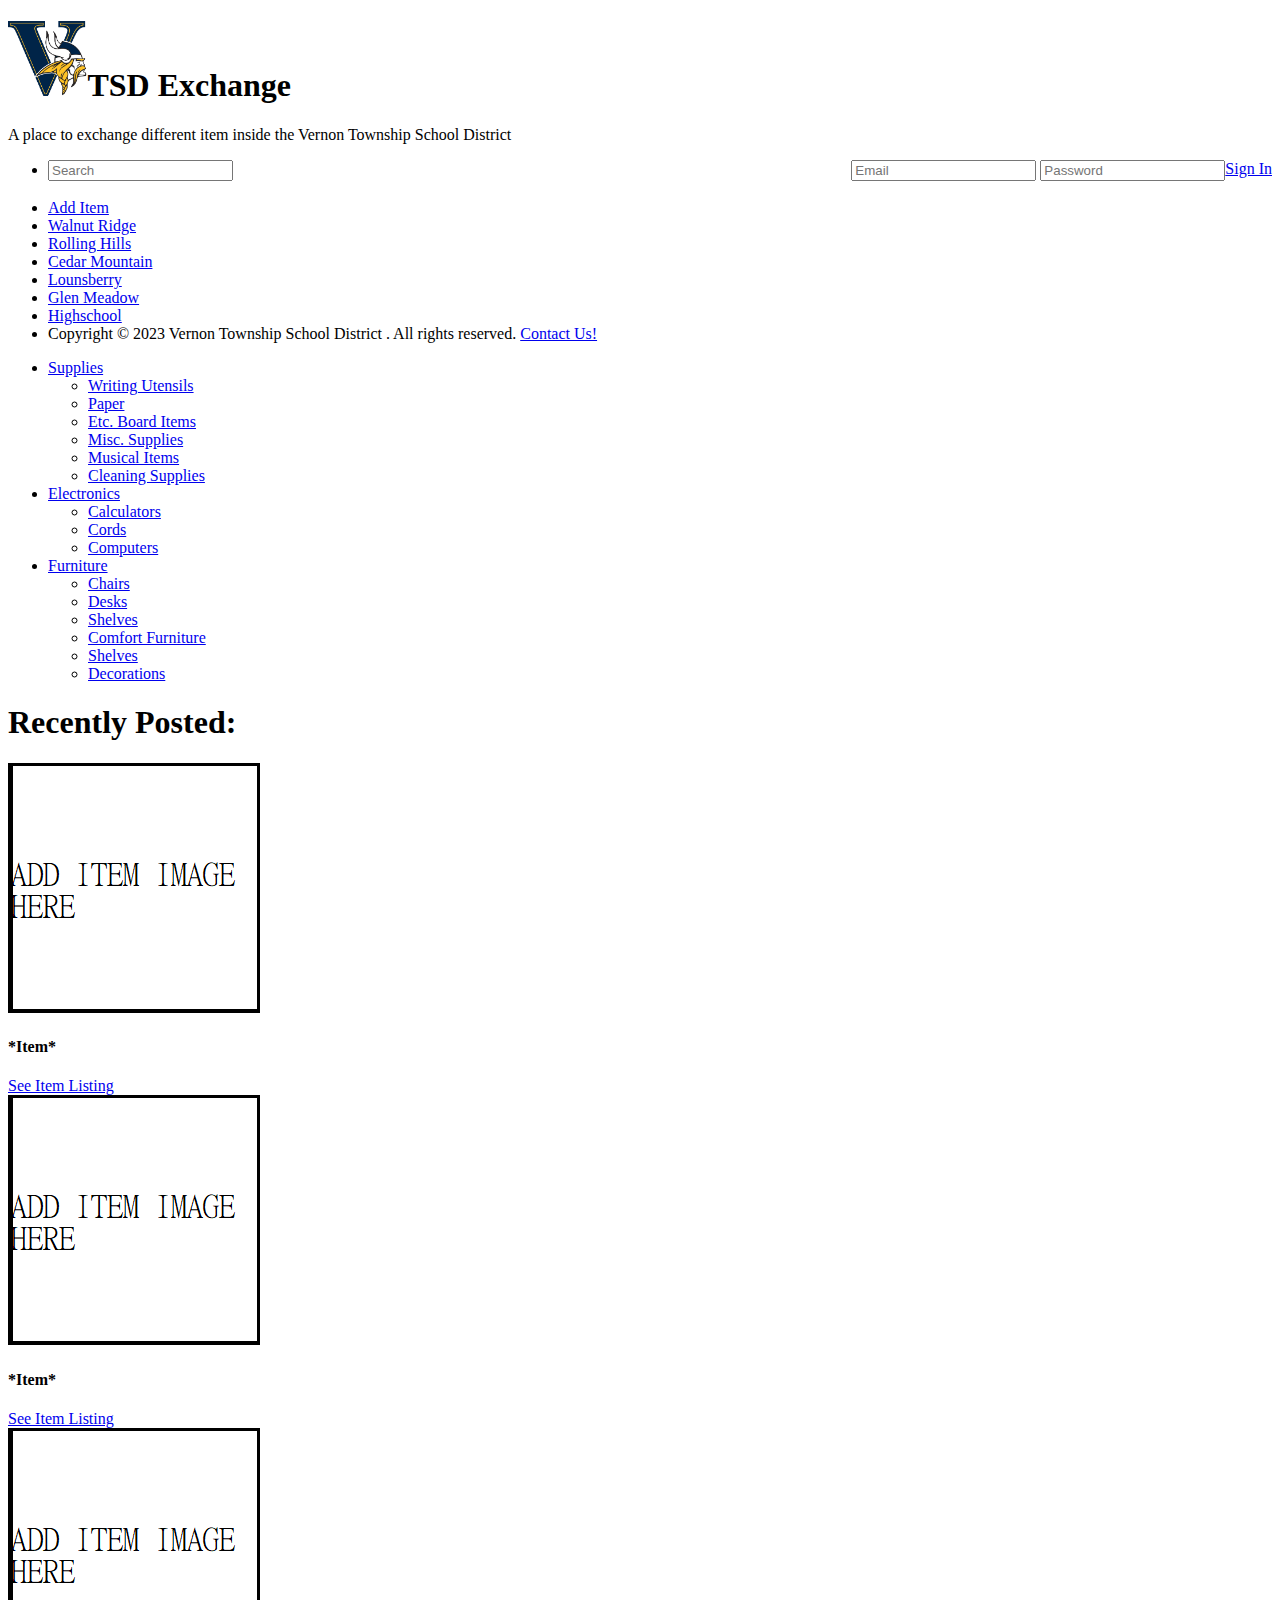
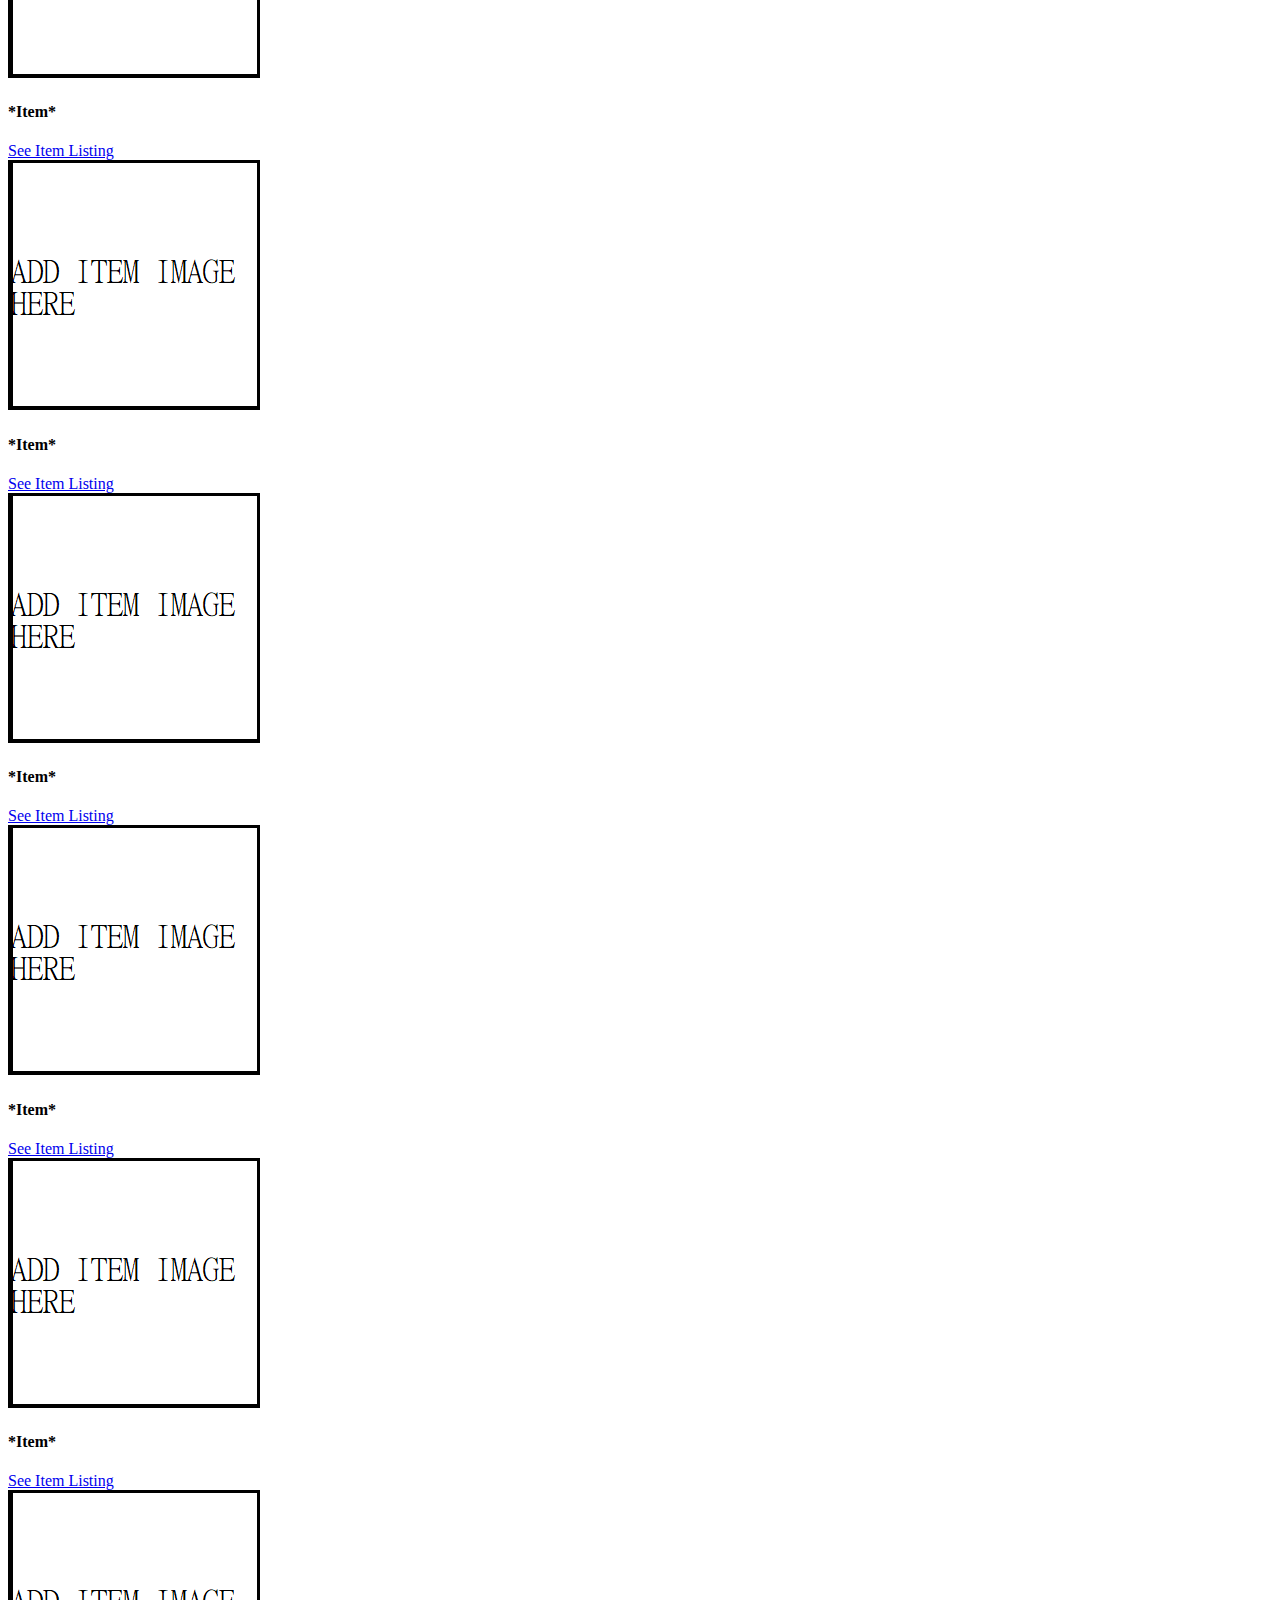
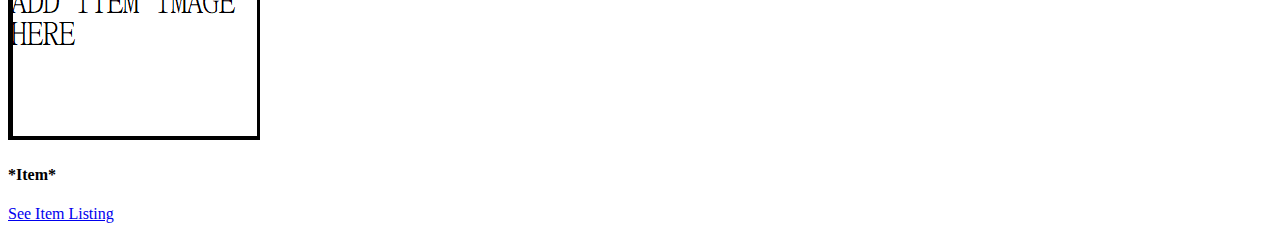
<file: Index.html>
<!DOCTYPE html>
<html lang="en">
<head>
    <meta charset="UTF-8">
    <title>VTSD Exchange</title>
    <link href="https://cdn.jsdelivr.net/npm/bootstrap@5.0.2/dist/css/bootstrap.min.css" rel="stylesheet"
          integrity="sha384-EVSTQN3/azprG1Anm3QDgpJLIm9Nao0Yz1ztcQTwFspd3yD65VohhpuuCOmLASjC" crossorigin="anonymous">
</head>
<body>

<div class="container">
    <div class="row">
        <div class="col bg-primary">
            <div class="mt-4 p-3 bg-primary text-white">
                <h1><img src="images/4741.png" height="75px"/>TSD Exchange</h1>
                <p>A place to exchange different item inside the Vernon Township School District</p>
            </div>
            <a href="#" class="btn btn-warning" style="float: right">Sign In</a>
            <div style="float: right">
                <input class="form-control" type="text" placeholder="Email">
                <input class="form-control" type="text" placeholder="Password">
            </div>

        </div>
    </div>

    <div class="row">
        <div class="col-2 bg-warning">

            <nav class="navbar bg-light">
                <div class="container-fluid">
                    <ul class="navbar-nav">
                        <li class="nav-item">
                            <div class="row-2">
                                <input class="form-control" type="text" placeholder="Search">
                            </div>
                        </li>
                        </br>
                        <li class="nav-item">
                            <div>
                                <a href="#" class="btn btn-warning">Add Item</a>
                            </div>
                        </li>
                        <li class="nav-item">
                            <a class="nav-link" href="walnutRidge.html">Walnut Ridge</a>
                        </li>
                        <li class="nav-item">
                            <a class="nav-link" href="rollingHills.html">Rolling Hills</a>
                        </li>
                        <li class="nav-item">
                            <a class="nav-link" href="cedarMountain.html">Cedar Mountain</a>
                        </li>
                        <li class="nav-item">
                            <a class="nav-link" href="lounsberry.html">Lounsberry</a>
                        </li>
                        <li class="nav-item">
                            <a class="nav-link" href="glenMeadow.html">Glen Meadow</a>
                        </li>
                        <li class="nav-item">
                            <a class="nav-link" href="vths.html">Highschool</a>
                        </li>

                        <li class="nav-item" style="vertical-align: text-bottom">
                            <div class="row-2">Copyright © 2023 Vernon Township School District . All rights reserved.
                                <a href="conUs.html">Contact Us!</a>
                            </div>
                        </li>
                    </ul>
                </div>
            </nav>

        </div>

        <div class="col">
            <div class="row">
                <div class="col">
                    <div class="container bg-ligh t">
                        <nav class="navbar navbar-expand-sm bg-light">
                            <div class="container-fluid">
                                <ul class="navbar-nav">
                                    <li class="nav-item dropdown">
                                        <a class="nav-link dropdown-toggle" href="#" role="button"
                                           data-bs-toggle="dropdown">Supplies</a>
                                        <ul class="dropdown-menu">
                                            <li><a class="dropdown-item" href="#">Writing Utensils</a></li>
                                            <li><a class="dropdown-item" href="#">Paper</a></li>
                                            <li><a class="dropdown-item" href="#">Etc. Board Items</a></li>
                                            <li><a class="dropdown-item" href="#">Misc. Supplies</a></li>
                                            <li><a class="dropdown-item" href="#">Musical Items</a></li>
                                            <li><a class="dropdown-item" href="#">Cleaning Supplies</a></li>
                                        </ul>
                                    </li>
                                    <li class="nav-item dropdown">
                                        <a class="nav-link dropdown-toggle" href="#" role="button"
                                           data-bs-toggle="dropdown">Electronics</a>
                                        <ul class="dropdown-menu">
                                            <li><a class="dropdown-item" href="#">Calculators</a></li>
                                            <li><a class="dropdown-item" href="#">Cords</a></li>
                                            <li><a class="dropdown-item" href="#">Computers</a></li>
                                        </ul>
                                    </li>
                                    <li class="nav-item dropdown">
                                        <a class="nav-link dropdown-toggle" href="#" role="button"
                                           data-bs-toggle="dropdown">Furniture</a>
                                        <ul class="dropdown-menu">
                                            <li><a class="dropdown-item" href="#">Chairs</a></li>
                                            <li><a class="dropdown-item" href="#">Desks</a></li>
                                            <li><a class="dropdown-item" href="#">Shelves</a></li>
                                            <li><a class="dropdown-item" href="#">Comfort Furniture</a></li>
                                            <li><a class="dropdown-item" href="#">Shelves</a></li>
                                            <li><a class="dropdown-item" href="#">Decorations</a></li>

                                        </ul>
                                    </li>
                                </ul>
                            </div>
                        </nav>
                    </div>
                </div>
            </div>
            <div class="row">
                <div class="col">
                    <div class="container  mt-3">
                        <h1 class="display-6">Recently Posted:</h1>
                    </div>
                </div>
            </div>
            <div class="row">
                <div class="col">
                    <div class="card" style="width:200px">
                        <img class="card-img-top" src="images/add.png" alt="Card image">
                        <div class="card-body">
                            <h4 class="card-title">*Item*</h4>
                            <a href="itemPage.html" class="btn btn-primary">See Item Listing</a>
                        </div>
                    </div>
                </div>
                <div class="col">
                <div class="card" style="width:200px">
                    <img class="card-img-top" src="images/add.png" alt="Card image">
                    <div class="card-body">
                        <h4 class="card-title">*Item*</h4>
                        <a href="itemPage.html" class="btn btn-primary">See Item Listing</a>
                    </div>
                </div>
            </div>
                <div class="col">
                    <div class="card" style="width:200px">
                        <img class="card-img-top" src="images/add.png" alt="Card image">
                        <div class="card-body">
                            <h4 class="card-title">*Item*</h4>
                            <a href="itemPage.html" class="btn btn-primary">See Item Listing</a>
                        </div>
                    </div>
                </div>
                <div class="col">
                    <div class="card" style="width:200px">
                        <img class="card-img-top" src="images/add.png" alt="Card image">
                        <div class="card-body">
                            <h4 class="card-title">*Item*</h4>
                            <a href="itemPage.html" class="btn btn-primary">See Item Listing</a>
                        </div>
                    </div>
                </div>
                <div class="col">
                    <div class="card" style="width:200px">
                        <img class="card-img-top" src="images/add.png" alt="Card image">
                        <div class="card-body">
                            <h4 class="card-title">*Item*</h4>
                            <a href="itemPage.html" class="btn btn-primary">See Item Listing</a>
                        </div>
                    </div>
                </div>
                <div class="col">
                    <div class="card" style="width:200px">
                        <img class="card-img-top" src="images/add.png" alt="Card image">
                        <div class="card-body">
                            <h4 class="card-title">*Item*</h4>
                            <a href="itemPage.html" class="btn btn-primary">See Item Listing</a>
                        </div>
                    </div>
                </div>
                <div class="col">
                    <div class="card" style="width:200px">
                        <img class="card-img-top" src="images/add.png" alt="Card image">
                        <div class="card-body">
                            <h4 class="card-title">*Item*</h4>
                            <a href="itemPage.html" class="btn btn-primary">See Item Listing</a>
                        </div>
                    </div>
                </div>
                <div class="col">
                    <div class="card" style="width:200px">
                        <img class="card-img-top" src="images/add.png" alt="Card image">
                        <div class="card-body">
                            <h4 class="card-title">*Item*</h4>
                            <a href="itemPage.html" class="btn btn-primary">See Item Listing</a>
                        </div>
                    </div>
                </div>
        </div>
    </div>
</div>

</div>
</div>

<script src="https://cdn.jsdelivr.net/npm/bootstrap@5.0.2/dist/js/bootstrap.bundle.min.js"
        integrity="sha384-MrcW6ZMFYlzcLA8Nl+NtUVF0sA7MsXsP1UyJoMp4YLEuNSfAP+JcXn/tWtIaxVXM"
        crossorigin="anonymous"></script>
</body>
</html>
</file>
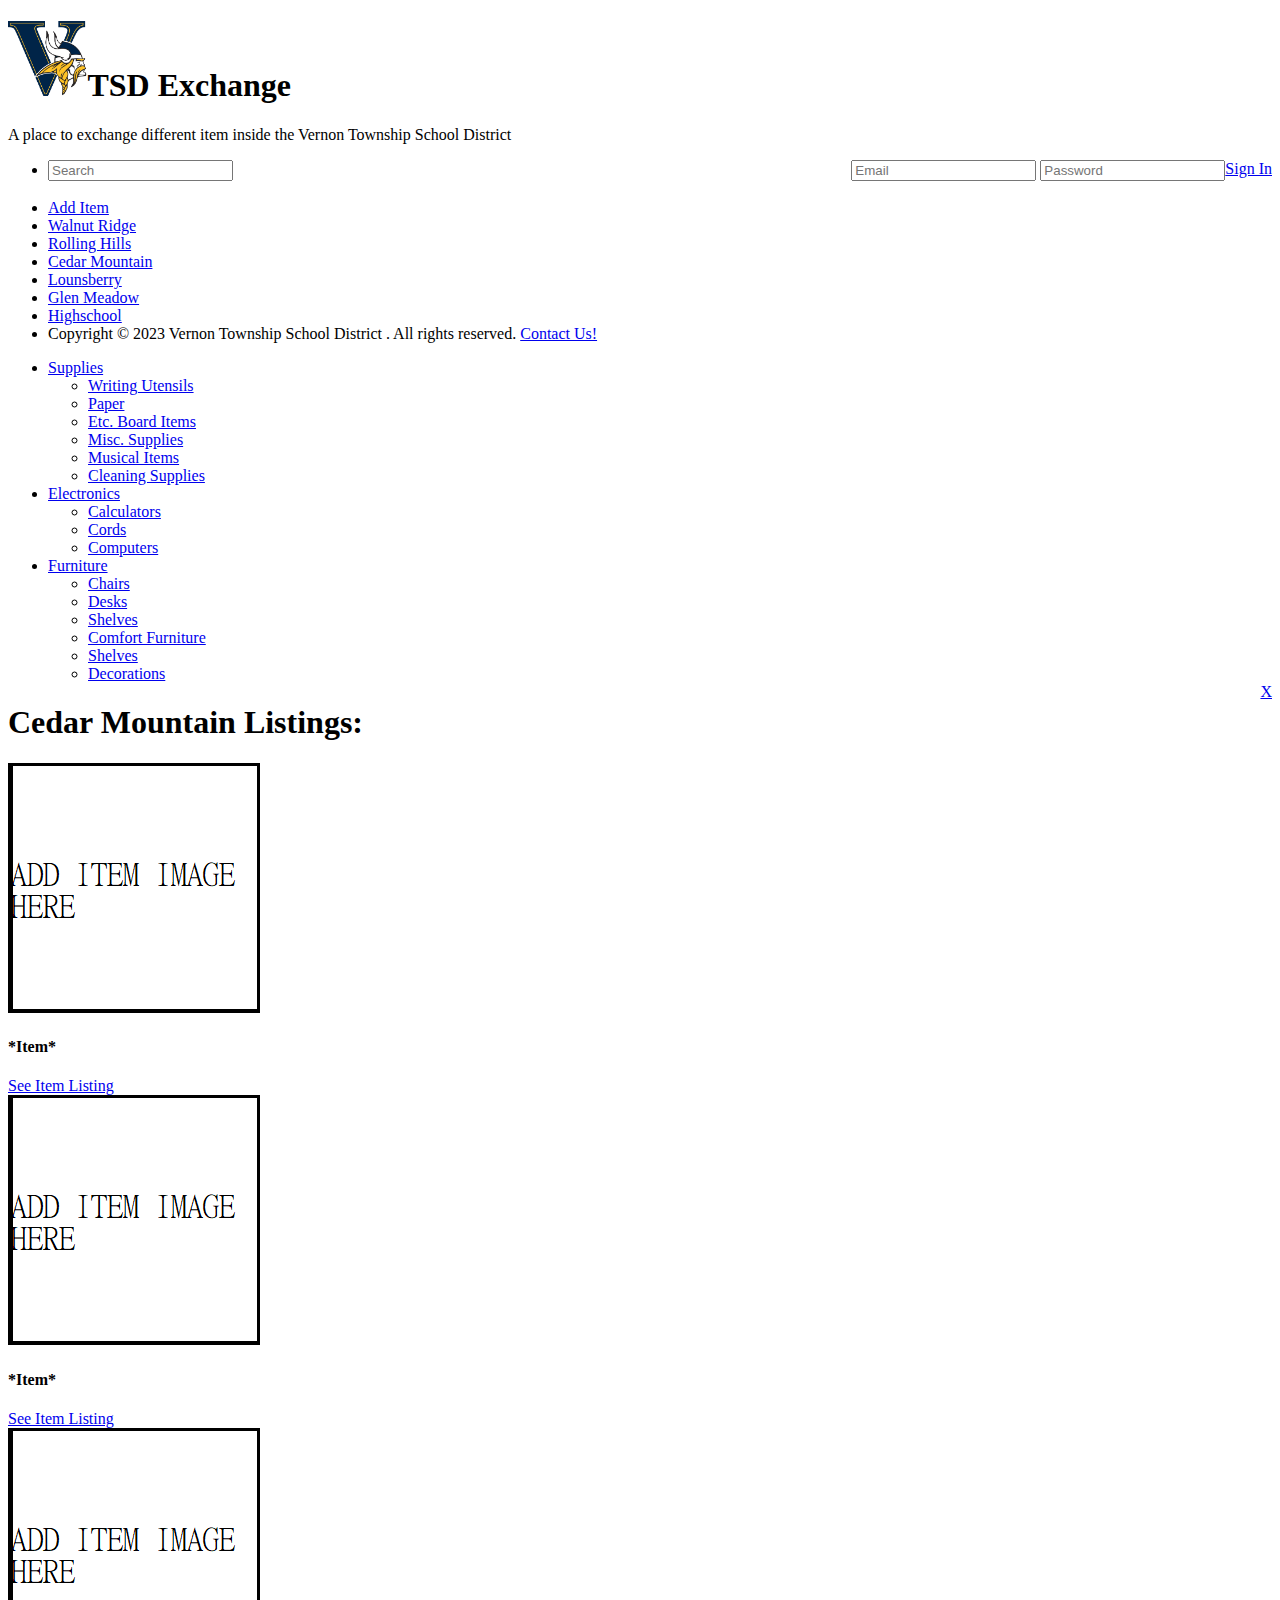
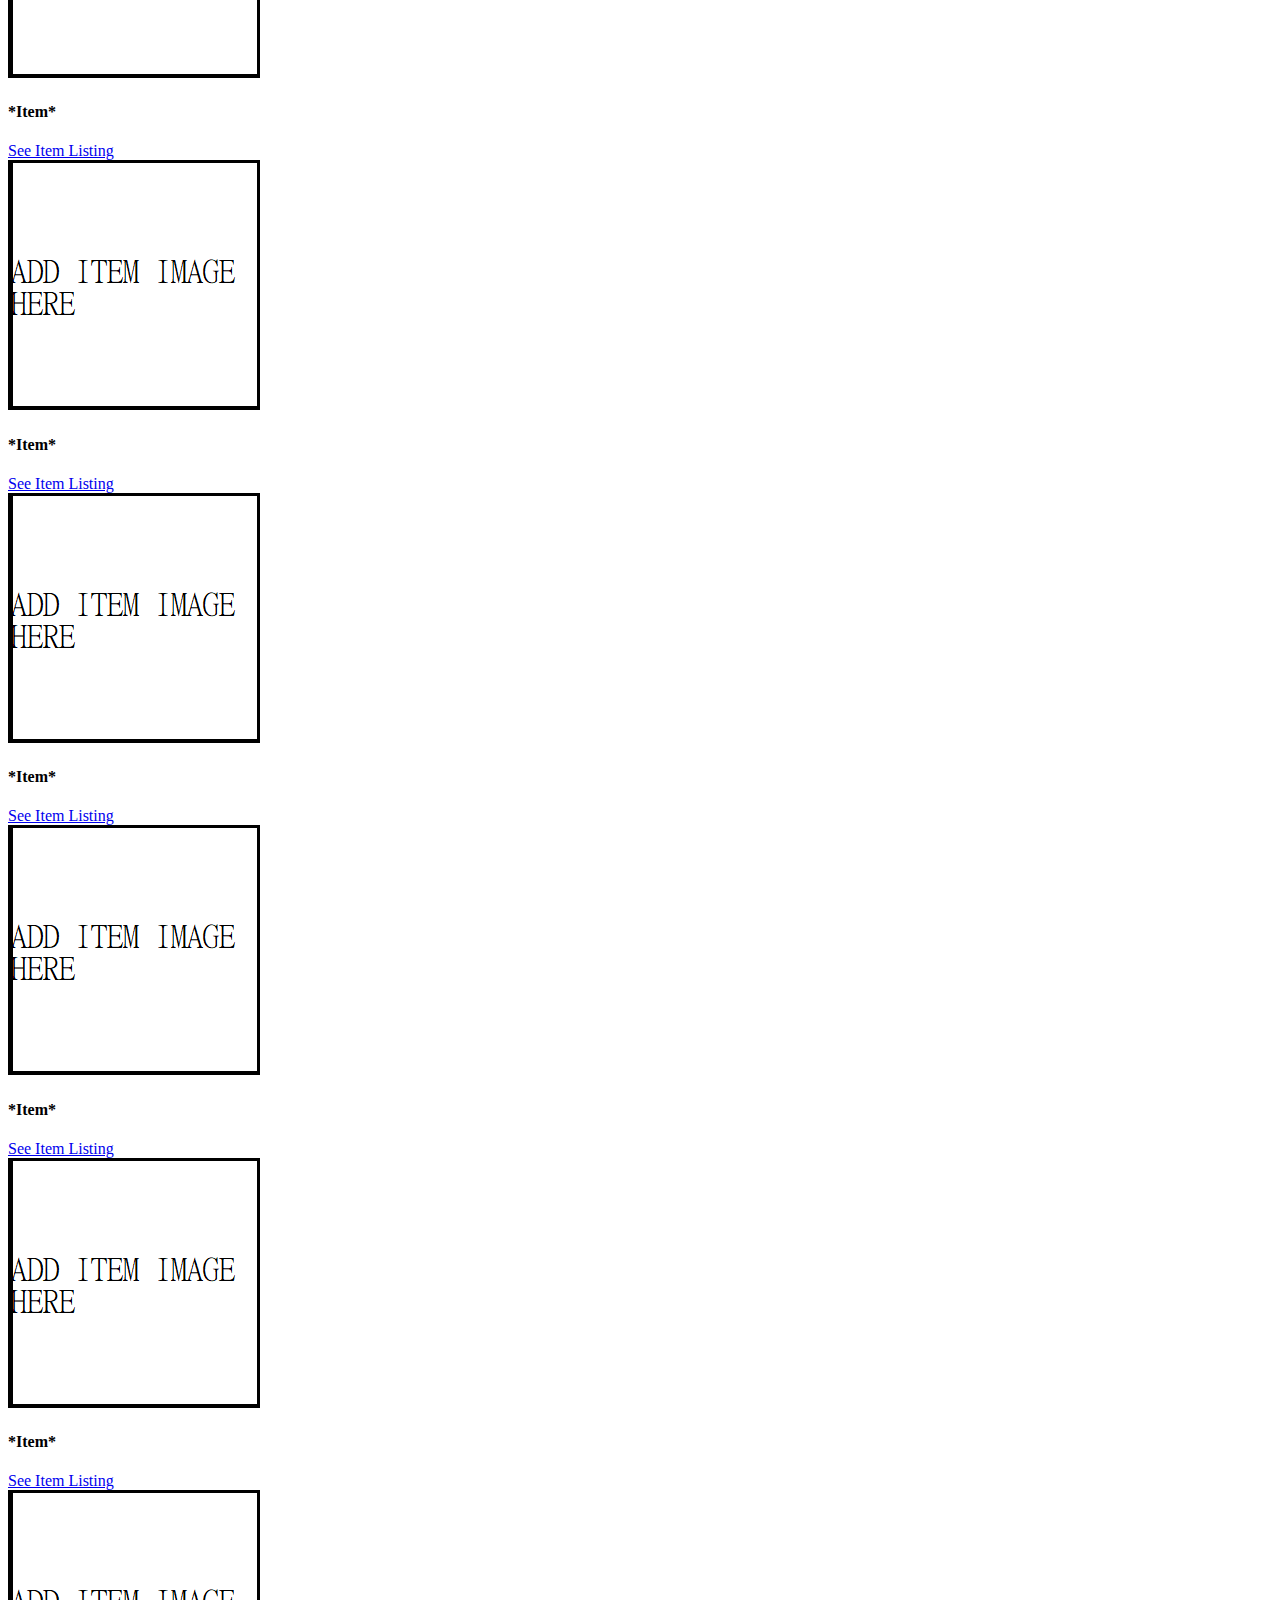
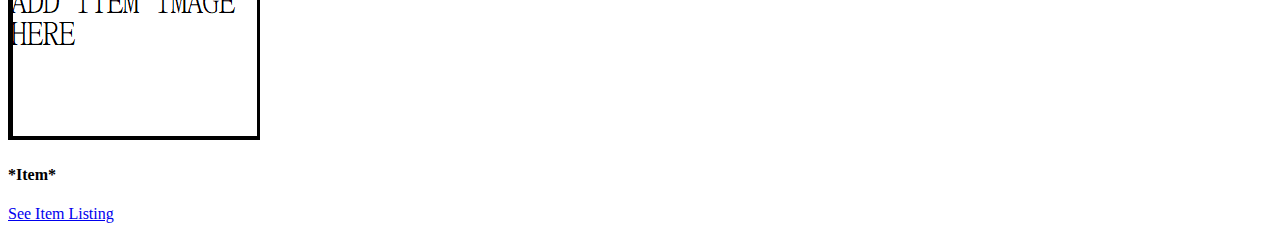
<file: cedarMountain.html>
<!DOCTYPE html>
<html lang="en">
<head>
    <meta charset="UTF-8">
    <title>VTSD Exchange</title>
    <link href="https://cdn.jsdelivr.net/npm/bootstrap@5.0.2/dist/css/bootstrap.min.css" rel="stylesheet"
          integrity="sha384-EVSTQN3/azprG1Anm3QDgpJLIm9Nao0Yz1ztcQTwFspd3yD65VohhpuuCOmLASjC" crossorigin="anonymous">
</head>
<body>

<div class="container">
    <div class="row">
        <div class="col bg-primary">
            <div class="mt-4 p-3 bg-primary text-white">
                <h1><img src="images/4741.png" height="75px"/>TSD Exchange</h1>
                <p>A place to exchange different item inside the Vernon Township School District</p>
            </div>
            <a href="#" class="btn btn-warning" style="float: right">Sign In</a>
            <div style="float: right">
                <input class="form-control" type="text" placeholder="Email">
                <input class="form-control" type="text" placeholder="Password">
            </div>

        </div>
    </div>

    <div class="row">
        <div class="col-2 bg-warning">

            <nav class="navbar bg-light">
                <div class="container-fluid">
                    <ul class="navbar-nav">
                        <li class="nav-item">
                            <div class="row-2">
                                <input class="form-control" type="text" placeholder="Search">
                            </div>
                        </li>
                        </br>
                        <li class="nav-item">
                            <div>
                                <a href="#" class="btn btn-warning">Add Item</a>
                            </div>
                        </li>
                        <li class="nav-item">
                            <a class="nav-link" href="walnutRidge.html">Walnut Ridge</a>
                        </li>
                        <li class="nav-item">
                            <a class="nav-link" href="rollingHills.html">Rolling Hills</a>
                        </li>
                        <li class="nav-item">
                            <a class="nav-link" href="cedarMountain.html">Cedar Mountain</a>
                        </li>
                        <li class="nav-item">
                            <a class="nav-link" href="lounsberry.html">Lounsberry</a>
                        </li>
                        <li class="nav-item">
                            <a class="nav-link" href="glenMeadow.html">Glen Meadow</a>
                        </li>
                        <li class="nav-item">
                            <a class="nav-link" href="vths.html">Highschool</a>
                        </li>

                        <li class="nav-item" style="vertical-align: text-bottom">
                            <div class="row-2">Copyright © 2023 Vernon Township School District . All rights reserved.
                                <a href="conUs.html">Contact Us!</a>
                            </div>
                        </li>
                    </ul>
                </div>
            </nav>

        </div>

        <div class="col">
            <div class="row">
                <div class="col">
                    <div class="container bg-ligh t">
                        <nav class="navbar navbar-expand-sm bg-light">
                            <div class="container-fluid">
                                <ul class="navbar-nav">
                                    <li class="nav-item dropdown">
                                        <a class="nav-link dropdown-toggle" href="#" role="button"
                                           data-bs-toggle="dropdown">Supplies</a>
                                        <ul class="dropdown-menu">
                                            <li><a class="dropdown-item" href="#">Writing Utensils</a></li>
                                            <li><a class="dropdown-item" href="#">Paper</a></li>
                                            <li><a class="dropdown-item" href="#">Etc. Board Items</a></li>
                                            <li><a class="dropdown-item" href="#">Misc. Supplies</a></li>
                                            <li><a class="dropdown-item" href="#">Musical Items</a></li>
                                            <li><a class="dropdown-item" href="#">Cleaning Supplies</a></li>
                                        </ul>
                                    </li>
                                    <li class="nav-item dropdown">
                                        <a class="nav-link dropdown-toggle" href="#" role="button"
                                           data-bs-toggle="dropdown">Electronics</a>
                                        <ul class="dropdown-menu">
                                            <li><a class="dropdown-item" href="#">Calculators</a></li>
                                            <li><a class="dropdown-item" href="#">Cords</a></li>
                                            <li><a class="dropdown-item" href="#">Computers</a></li>
                                        </ul>
                                    </li>
                                    <li class="nav-item dropdown">
                                        <a class="nav-link dropdown-toggle" href="#" role="button"
                                           data-bs-toggle="dropdown">Furniture</a>
                                        <ul class="dropdown-menu">
                                            <li><a class="dropdown-item" href="#">Chairs</a></li>
                                            <li><a class="dropdown-item" href="#">Desks</a></li>
                                            <li><a class="dropdown-item" href="#">Shelves</a></li>
                                            <li><a class="dropdown-item" href="#">Comfort Furniture</a></li>
                                            <li><a class="dropdown-item" href="#">Shelves</a></li>
                                            <li><a class="dropdown-item" href="#">Decorations</a></li>
                                        </ul>
                                    </li>
                                    <div>
                                        <a href="index.html" class="btn btn-primary" style="float: right">X</a>
                                    </div>
                                </ul>
                            </div>
                        </nav>
                    </div>
                </div>
            </div>
            <div class="row">
                <div class="col">
                    <div class="container  mt-3">
                        <h1 class="display-6">Cedar Mountain Listings:</h1>
                    </div>
                </div>
            </div>
            <div class="row">
                <div class="col">
                    <div class="card" style="width:200px">
                        <img class="card-img-top" src="images/add.png" alt="Card image">
                        <div class="card-body">
                            <h4 class="card-title">*Item*</h4>
                            <a href="itemPage.html" class="btn btn-primary">See Item Listing</a>
                        </div>
                    </div>
                </div>
                <div class="col">
                    <div class="card" style="width:200px">
                        <img class="card-img-top" src="images/add.png" alt="Card image">
                        <div class="card-body">
                            <h4 class="card-title">*Item*</h4>
                            <a href="itemPage.html" class="btn btn-primary">See Item Listing</a>
                        </div>
                    </div>
                </div>
                <div class="col">
                    <div class="card" style="width:200px">
                        <img class="card-img-top" src="images/add.png" alt="Card image">
                        <div class="card-body">
                            <h4 class="card-title">*Item*</h4>
                            <a href="itemPage.html" class="btn btn-primary">See Item Listing</a>
                        </div>
                    </div>
                </div>
                <div class="col">
                    <div class="card" style="width:200px">
                        <img class="card-img-top" src="images/add.png" alt="Card image">
                        <div class="card-body">
                            <h4 class="card-title">*Item*</h4>
                            <a href="itemPage.html" class="btn btn-primary">See Item Listing</a>
                        </div>
                    </div>
                </div>
                <div class="col">
                    <div class="card" style="width:200px">
                        <img class="card-img-top" src="images/add.png" alt="Card image">
                        <div class="card-body">
                            <h4 class="card-title">*Item*</h4>
                            <a href="itemPage.html" class="btn btn-primary">See Item Listing</a>
                        </div>
                    </div>
                </div>
                <div class="col">
                    <div class="card" style="width:200px">
                        <img class="card-img-top" src="images/add.png" alt="Card image">
                        <div class="card-body">
                            <h4 class="card-title">*Item*</h4>
                            <a href="itemPage.html" class="btn btn-primary">See Item Listing</a>
                        </div>
                    </div>
                </div>
                <div class="col">
                    <div class="card" style="width:200px">
                        <img class="card-img-top" src="images/add.png" alt="Card image">
                        <div class="card-body">
                            <h4 class="card-title">*Item*</h4>
                            <a href="itemPage.html" class="btn btn-primary">See Item Listing</a>
                        </div>
                    </div>
                </div>
                <div class="col">
                    <div class="card" style="width:200px">
                        <img class="card-img-top" src="images/add.png" alt="Card image">
                        <div class="card-body">
                            <h4 class="card-title">*Item*</h4>
                            <a href="itemPage.html" class="btn btn-primary">See Item Listing</a>
                        </div>
                    </div>
                </div>
            </div>
        </div>
    </div>

</div>
</div>

<script src="https://cdn.jsdelivr.net/npm/bootstrap@5.0.2/dist/js/bootstrap.bundle.min.js"
        integrity="sha384-MrcW6ZMFYlzcLA8Nl+NtUVF0sA7MsXsP1UyJoMp4YLEuNSfAP+JcXn/tWtIaxVXM"
        crossorigin="anonymous"></script>
</body>
</html>
</file>
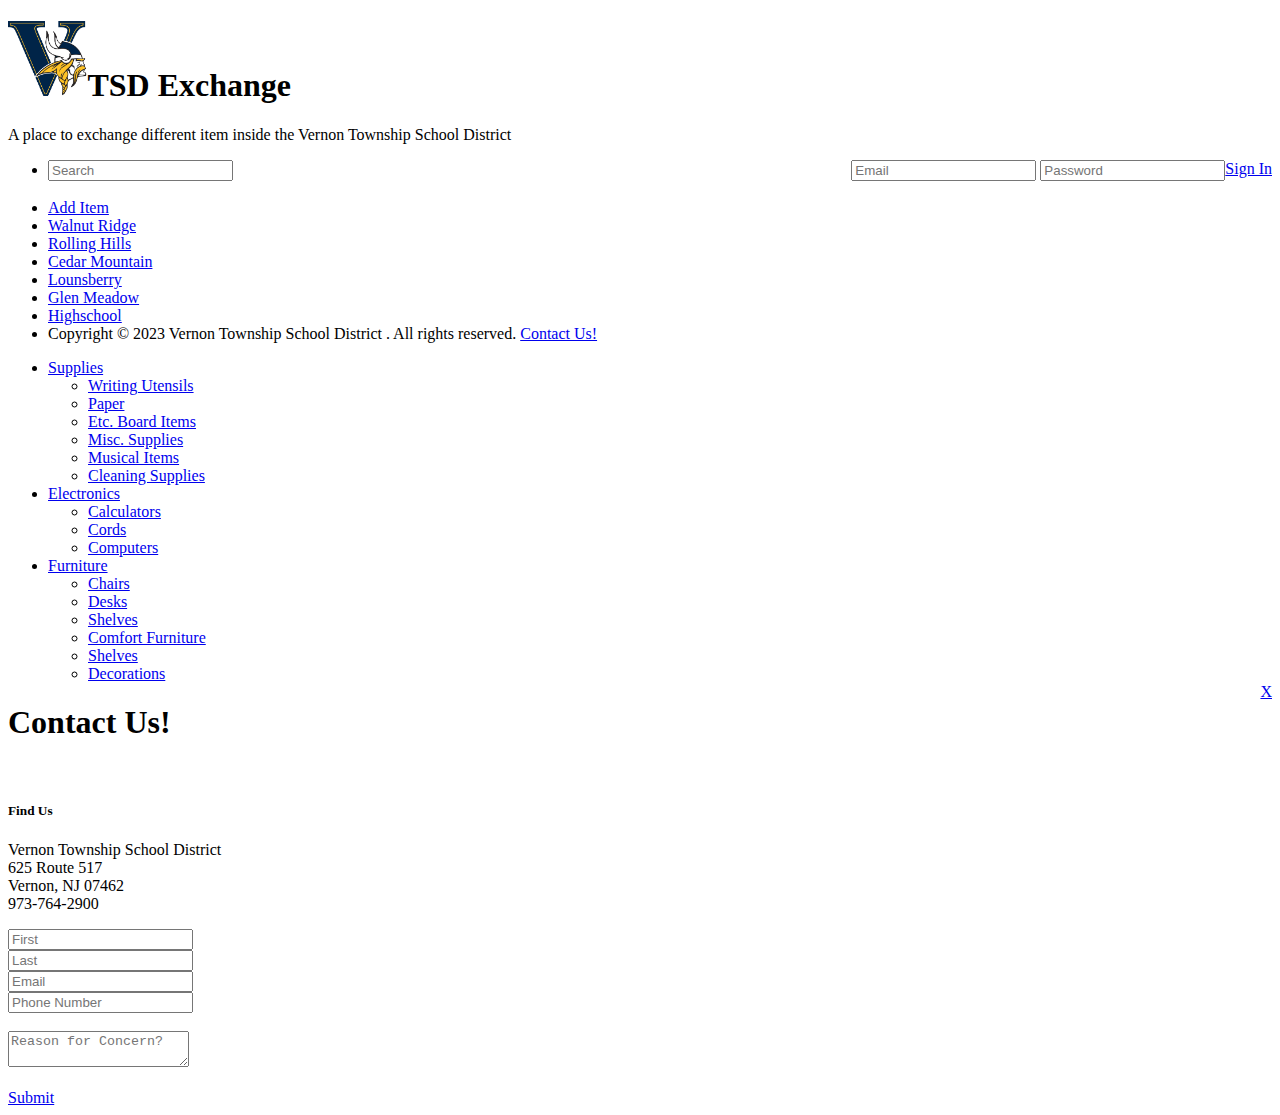
<file: conUs.html>
<!DOCTYPE html>
<html lang="en" xmlns="http://www.w3.org/1999/html" xmlns="http://www.w3.org/1999/html">
<head>
    <meta charset="UTF-8">
    <title>VTSD Exchange</title>
    <link href="https://cdn.jsdelivr.net/npm/bootstrap@5.0.2/dist/css/bootstrap.min.css" rel="stylesheet"
          integrity="sha384-EVSTQN3/azprG1Anm3QDgpJLIm9Nao0Yz1ztcQTwFspd3yD65VohhpuuCOmLASjC" crossorigin="anonymous">
</head>
<body>

<div class="container">
    <div class="row">
        <div class="col bg-primary">
            <div class="mt-4 p-3 bg-primary text-white">
                <h1><img src="images/4741.png" height="75px"/>TSD Exchange</h1>
                <p>A place to exchange different item inside the Vernon Township School District</p>
            </div>
            <a href="#" class="btn btn-warning" style="float: right">Sign In</a>
            <div style="float: right">
                <input class="form-control" type="text" placeholder="Email">
                <input class="form-control" type="text" placeholder="Password">
            </div>

        </div>
    </div>

    <div class="row">
        <div class="col-2 bg-warning">

            <nav class="navbar bg-light">
                <div class="container-fluid">
                    <ul class="navbar-nav">
                        <li class="nav-item">
                            <div class="row-2">
                                <input class="form-control" type="text" placeholder="Search">
                            </div>
                        </li>
                        </br>
                        <li class="nav-item">
                            <div>
                                <a href="#" class="btn btn-warning">Add Item</a>
                            </div>
                        </li>
                        <li class="nav-item">
                            <a class="nav-link" href="walnutRidge.html">Walnut Ridge</a>
                        </li>
                        <li class="nav-item">
                            <a class="nav-link" href="rollingHills.html">Rolling Hills</a>
                        </li>
                        <li class="nav-item">
                            <a class="nav-link" href="cedarMountain.html">Cedar Mountain</a>
                        </li>
                        <li class="nav-item">
                            <a class="nav-link" href="lounsberry.html">Lounsberry</a>
                        </li>
                        <li class="nav-item">
                            <a class="nav-link" href="glenMeadow.html">Glen Meadow</a>
                        </li>
                        <li class="nav-item">
                            <a class="nav-link" href="vths.html">Highschool</a>
                        </li>


                        <li class="nav-item" style="vertical-align: text-bottom">
                            <div class="row-2">Copyright © 2023 Vernon Township School District . All rights reserved.
                                <a href="conUs.html">Contact Us!</a>
                            </div>
                        </li>
                    </ul>
                </div>
            </nav>

        </div>

        <div class="col">
            <div class="row">
                <div class="col">
                    <div class="container bg-light">
                        <nav class="navbar navbar-expand-sm bg-light">
                            <div class="container-fluid">
                                <ul class="navbar-nav">
                                    <li class="nav-item dropdown">
                                        <a class="nav-link dropdown-toggle" href="#" role="button"
                                           data-bs-toggle="dropdown">Supplies</a>
                                        <ul class="dropdown-menu">
                                            <li><a class="dropdown-item" href="#">Writing Utensils</a></li>
                                            <li><a class="dropdown-item" href="#">Paper</a></li>
                                            <li><a class="dropdown-item" href="#">Etc. Board Items</a></li>
                                            <li><a class="dropdown-item" href="#">Misc. Supplies</a></li>
                                            <li><a class="dropdown-item" href="#">Musical Items</a></li>
                                            <li><a class="dropdown-item" href="#">Cleaning Supplies</a></li>
                                        </ul>
                                    </li>
                                    <li class="nav-item dropdown">
                                        <a class="nav-link dropdown-toggle" href="#" role="button"
                                           data-bs-toggle="dropdown">Electronics</a>
                                        <ul class="dropdown-menu">
                                            <li><a class="dropdown-item" href="#">Calculators</a></li>
                                            <li><a class="dropdown-item" href="#">Cords</a></li>
                                            <li><a class="dropdown-item" href="#">Computers</a></li>
                                        </ul>
                                    </li>
                                    <li class="nav-item dropdown">
                                        <a class="nav-link dropdown-toggle" href="#" role="button"
                                           data-bs-toggle="dropdown">Furniture</a>
                                        <ul class="dropdown-menu">
                                            <li><a class="dropdown-item" href="#">Chairs</a></li>
                                            <li><a class="dropdown-item" href="#">Desks</a></li>
                                            <li><a class="dropdown-item" href="#">Shelves</a></li>
                                            <li><a class="dropdown-item" href="#">Comfort Furniture</a></li>
                                            <li><a class="dropdown-item" href="#">Shelves</a></li>
                                            <li><a class="dropdown-item" href="#">Decorations</a></li>

                                        </ul>
                                    </li>
                                    <div>
                                        <a href="index.html" class="btn btn-primary" style="float: right">X</a>
                                    </div>
                                </ul>
                            </div>
                        </nav>
                    </div>
                </div>
            </div>
            <div class="row">
                <div class="col">
                    <div class="container  mt-3">
                        <h1 class="display-6">Contact Us!</h1>
                        </br>
                        <p>
                        <h5>Find Us</h5>
                        Vernon Township School District </br>
                        625 Route 517</br>
                        Vernon, NJ 07462</br>
                        973-764-2900</br>
                        </p>
                    </div>
                    <div class="container">
                        <div class="col">
                            <form method="GET" action="#">
                                <div class="row">
                                    <div class="col-2">
                                        <input class="form-control" type="text" placeholder="First">
                                    </div>
                                    <div class="col-2">
                                        <input class="form-control" type="text" placeholder="Last">
                                    </div>
                                </div>
                                <div class="row">
                                    <div class="col-2">
                                        <input class="form-control" type="text" placeholder="Email">
                                    </div>
                                    <div class="col-2">
                                        <input class="form-control" type="text" placeholder="Phone Number">
                                    </div>
                                </div>
                            </form>
                            </br>
                            <div class="col-4">
                                <textarea class="form-control" placeholder="Reason for Concern?"></textarea>
                            </div>
                            </br>
                            <div class="col-1">
                                <a href="#" class="btn btn-warning">Submit</a>
                            </div>
                        </div>
                    </div>
                </div>
            </div>
        </div>
    </div>

</div>

<script src="https://cdn.jsdelivr.net/npm/bootstrap@5.0.2/dist/js/bootstrap.bundle.min.js"
        integrity="sha384-MrcW6ZMFYlzcLA8Nl+NtUVF0sA7MsXsP1UyJoMp4YLEuNSfAP+JcXn/tWtIaxVXM"
        crossorigin="anonymous"></script>
</body>
</html>
</file>
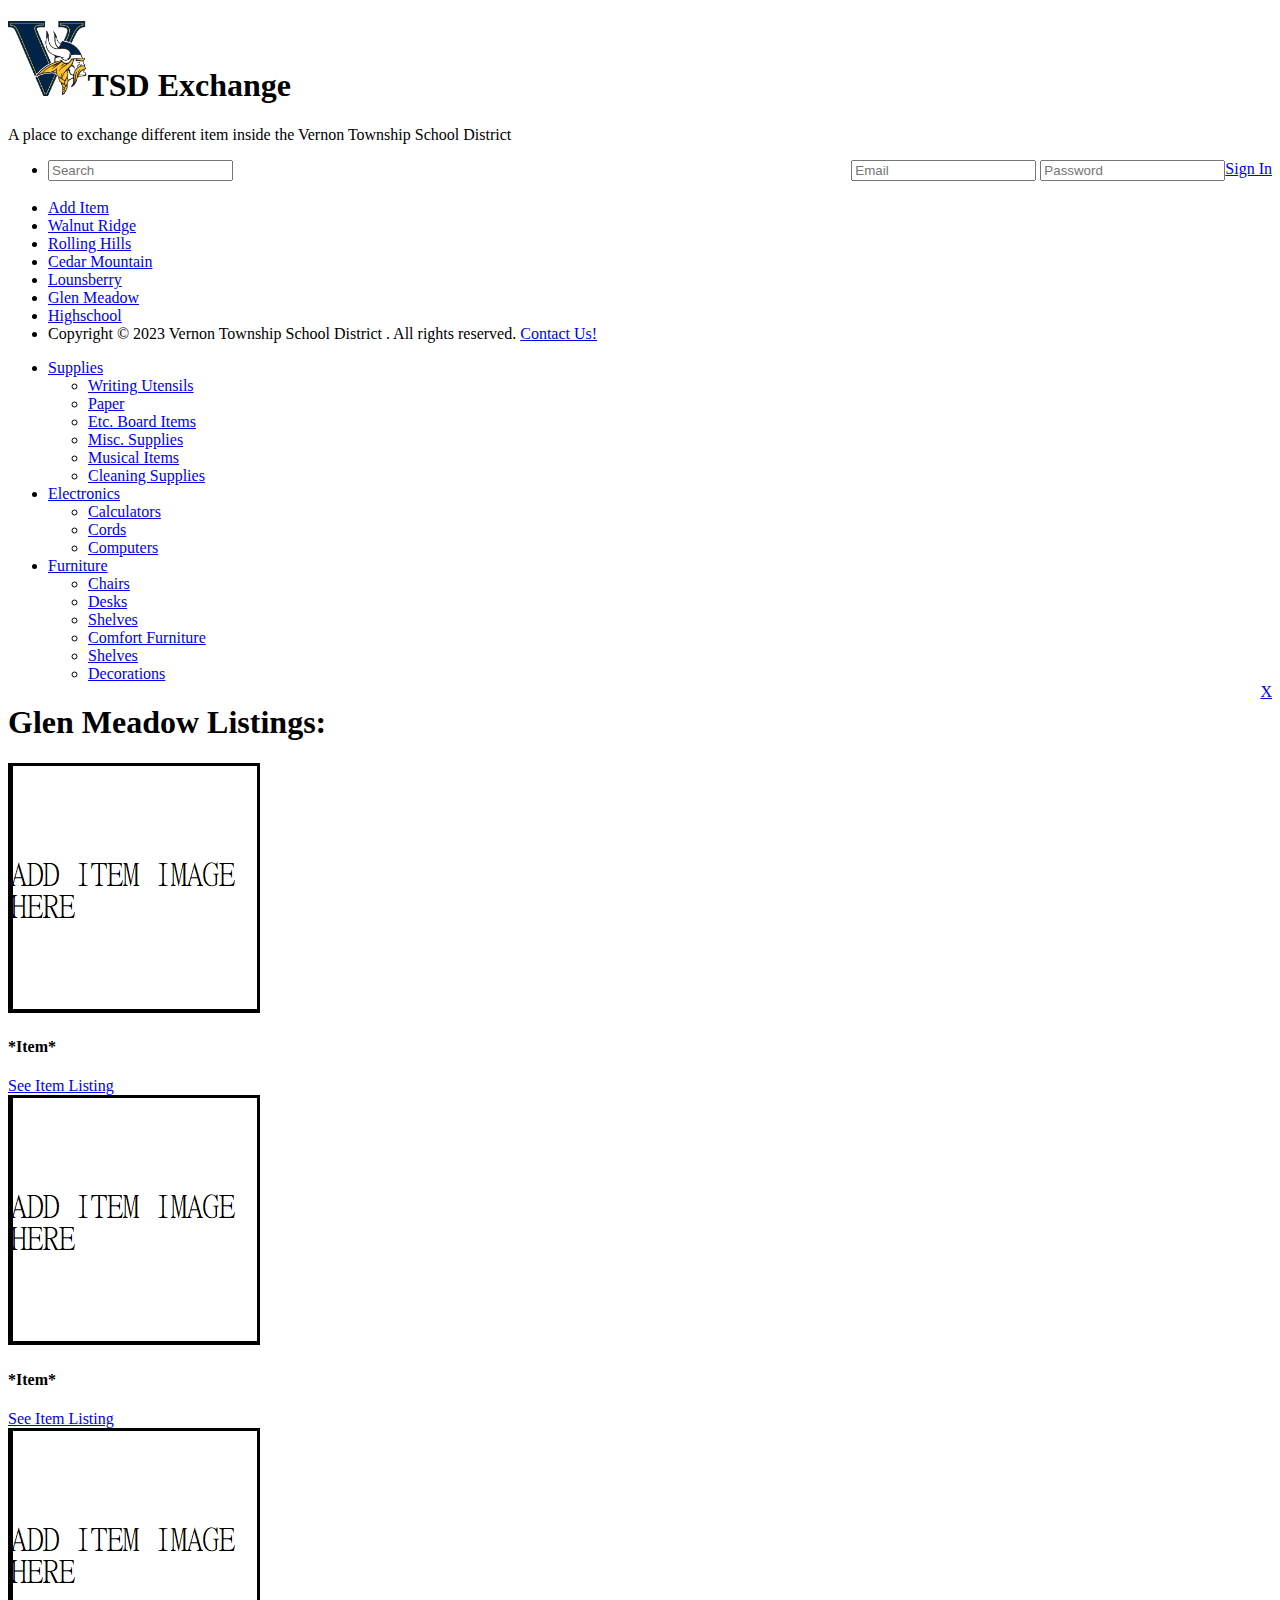
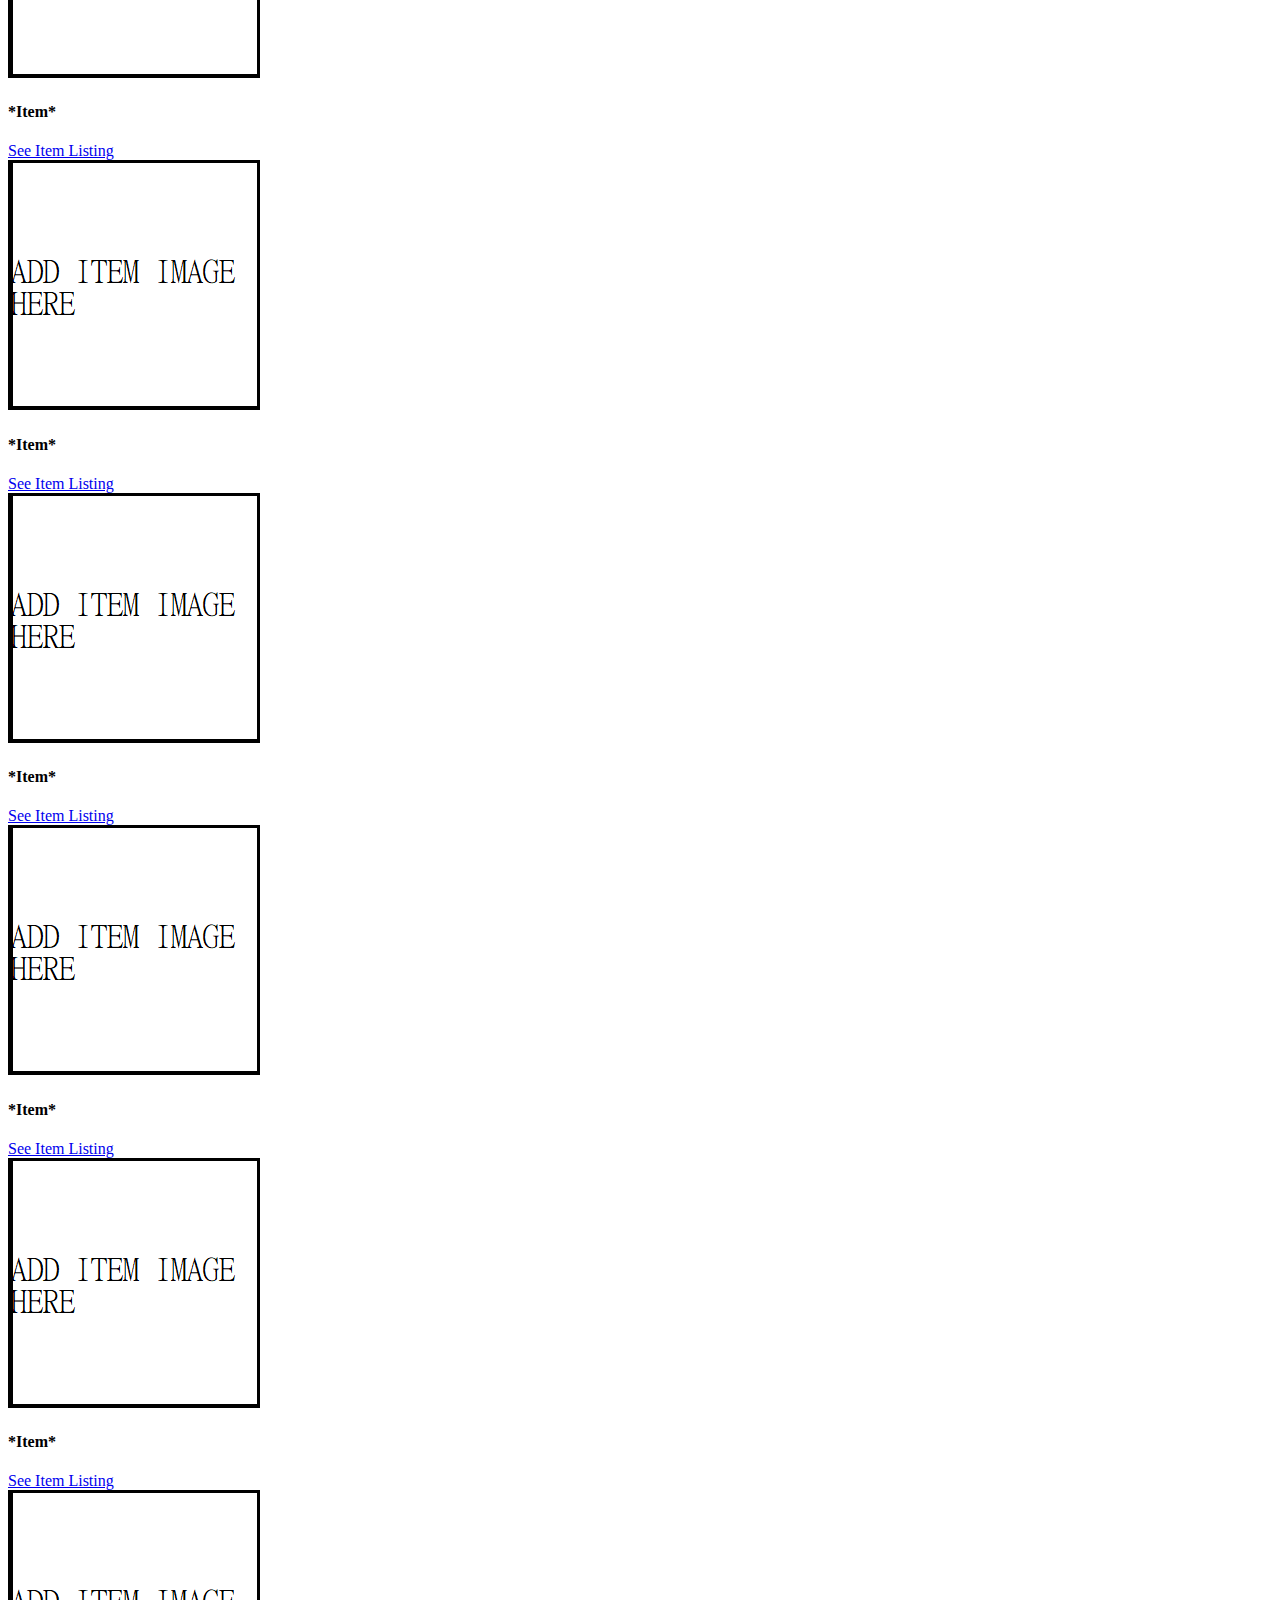
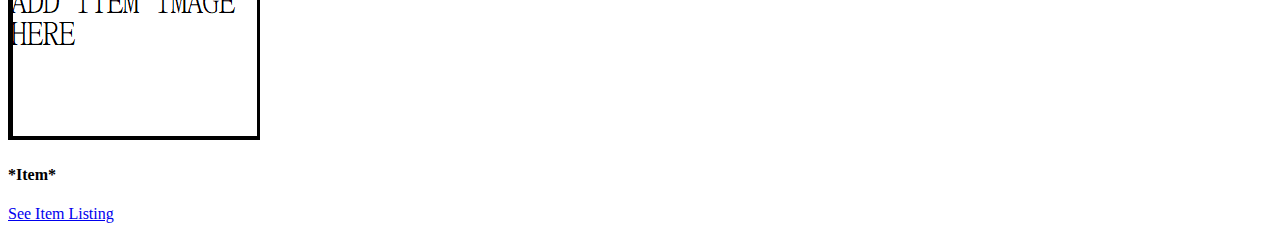
<file: glenMeadow.html>
<!DOCTYPE html>
<html lang="en">
<head>
    <meta charset="UTF-8">
    <title>VTSD Exchange</title>
    <link href="https://cdn.jsdelivr.net/npm/bootstrap@5.0.2/dist/css/bootstrap.min.css" rel="stylesheet"
          integrity="sha384-EVSTQN3/azprG1Anm3QDgpJLIm9Nao0Yz1ztcQTwFspd3yD65VohhpuuCOmLASjC" crossorigin="anonymous">
</head>
<body>

<div class="container">
    <div class="row">
        <div class="col bg-primary">
            <div class="mt-4 p-3 bg-primary text-white">
                <h1><img src="images/4741.png" height="75px"/>TSD Exchange</h1>
                <p>A place to exchange different item inside the Vernon Township School District</p>
            </div>
            <a href="#" class="btn btn-warning" style="float: right">Sign In</a>
            <div style="float: right">
                <input class="form-control" type="text" placeholder="Email">
                <input class="form-control" type="text" placeholder="Password">
            </div>

        </div>
    </div>

    <div class="row">
        <div class="col-2 bg-warning">

            <nav class="navbar bg-light">
                <div class="container-fluid">
                    <ul class="navbar-nav">
                        <li class="nav-item">
                            <div class="row-2">
                                <input class="form-control" type="text" placeholder="Search">
                            </div>
                        </li>
                        </br>
                        <li class="nav-item">
                            <div>
                                <a href="#" class="btn btn-warning">Add Item</a>
                            </div>
                        </li>
                        <li class="nav-item">
                            <a class="nav-link" href="walnutRidge.html">Walnut Ridge</a>
                        </li>
                        <li class="nav-item">
                            <a class="nav-link" href="rollingHills.html">Rolling Hills</a>
                        </li>
                        <li class="nav-item">
                            <a class="nav-link" href="cedarMountain.html">Cedar Mountain</a>
                        </li>
                        <li class="nav-item">
                            <a class="nav-link" href="lounsberry.html">Lounsberry</a>
                        </li>
                        <li class="nav-item">
                            <a class="nav-link" href="glenMeadow.html">Glen Meadow</a>
                        </li>
                        <li class="nav-item">
                            <a class="nav-link" href="vths.html">Highschool</a>
                        </li>


                        <li class="nav-item" style="vertical-align: text-bottom">
                            <div class="row-2">Copyright © 2023 Vernon Township School District . All rights reserved.
                                <a href="conUs.html">Contact Us!</a>
                            </div>
                        </li>
                    </ul>
                </div>
            </nav>

        </div>

        <div class="col">
            <div class="row">
                <div class="col">
                    <div class="container bg-ligh t">
                        <nav class="navbar navbar-expand-sm bg-light">
                            <div class="container-fluid">
                                <ul class="navbar-nav">
                                    <li class="nav-item dropdown">
                                        <a class="nav-link dropdown-toggle" href="#" role="button"
                                           data-bs-toggle="dropdown">Supplies</a>
                                        <ul class="dropdown-menu">
                                            <li><a class="dropdown-item" href="#">Writing Utensils</a></li>
                                            <li><a class="dropdown-item" href="#">Paper</a></li>
                                            <li><a class="dropdown-item" href="#">Etc. Board Items</a></li>
                                            <li><a class="dropdown-item" href="#">Misc. Supplies</a></li>
                                            <li><a class="dropdown-item" href="#">Musical Items</a></li>
                                            <li><a class="dropdown-item" href="#">Cleaning Supplies</a></li>
                                        </ul>
                                    </li>
                                    <li class="nav-item dropdown">
                                        <a class="nav-link dropdown-toggle" href="#" role="button"
                                           data-bs-toggle="dropdown">Electronics</a>
                                        <ul class="dropdown-menu">
                                            <li><a class="dropdown-item" href="#">Calculators</a></li>
                                            <li><a class="dropdown-item" href="#">Cords</a></li>
                                            <li><a class="dropdown-item" href="#">Computers</a></li>
                                        </ul>
                                    </li>
                                    <li class="nav-item dropdown">
                                        <a class="nav-link dropdown-toggle" href="#" role="button"
                                           data-bs-toggle="dropdown">Furniture</a>
                                        <ul class="dropdown-menu">
                                            <li><a class="dropdown-item" href="#">Chairs</a></li>
                                            <li><a class="dropdown-item" href="#">Desks</a></li>
                                            <li><a class="dropdown-item" href="#">Shelves</a></li>
                                            <li><a class="dropdown-item" href="#">Comfort Furniture</a></li>
                                            <li><a class="dropdown-item" href="#">Shelves</a></li>
                                            <li><a class="dropdown-item" href="#">Decorations</a></li>
                                        </ul>
                                    </li>
                                    <div>
                                        <a href="index.html" class="btn btn-primary" style="float: right">X</a>
                                    </div>
                                </ul>
                            </div>
                        </nav>
                    </div>
                </div>
            </div>
            <div class="row">
                <div class="col">
                    <div class="container  mt-3">
                        <h1 class="display-6">Glen Meadow Listings:</h1>
                    </div>
                </div>
            </div>
            <div class="row">
                <div class="col">
                    <div class="card" style="width:200px">
                        <img class="card-img-top" src="images/add.png" alt="Card image">
                        <div class="card-body">
                            <h4 class="card-title">*Item*</h4>
                            <a href="itemPage.html" class="btn btn-primary">See Item Listing</a>
                        </div>
                    </div>
                </div>
                <div class="col">
                    <div class="card" style="width:200px">
                        <img class="card-img-top" src="images/add.png" alt="Card image">
                        <div class="card-body">
                            <h4 class="card-title">*Item*</h4>
                            <a href="itemPage.html" class="btn btn-primary">See Item Listing</a>
                        </div>
                    </div>
                </div>
                <div class="col">
                    <div class="card" style="width:200px">
                        <img class="card-img-top" src="images/add.png" alt="Card image">
                        <div class="card-body">
                            <h4 class="card-title">*Item*</h4>
                            <a href="itemPage.html" class="btn btn-primary">See Item Listing</a>
                        </div>
                    </div>
                </div>
                <div class="col">
                    <div class="card" style="width:200px">
                        <img class="card-img-top" src="images/add.png" alt="Card image">
                        <div class="card-body">
                            <h4 class="card-title">*Item*</h4>
                            <a href="itemPage.html" class="btn btn-primary">See Item Listing</a>
                        </div>
                    </div>
                </div>
                <div class="col">
                    <div class="card" style="width:200px">
                        <img class="card-img-top" src="images/add.png" alt="Card image">
                        <div class="card-body">
                            <h4 class="card-title">*Item*</h4>
                            <a href="itemPage.html" class="btn btn-primary">See Item Listing</a>
                        </div>
                    </div>
                </div>
                <div class="col">
                    <div class="card" style="width:200px">
                        <img class="card-img-top" src="images/add.png" alt="Card image">
                        <div class="card-body">
                            <h4 class="card-title">*Item*</h4>
                            <a href="itemPage.html" class="btn btn-primary">See Item Listing</a>
                        </div>
                    </div>
                </div>
                <div class="col">
                    <div class="card" style="width:200px">
                        <img class="card-img-top" src="images/add.png" alt="Card image">
                        <div class="card-body">
                            <h4 class="card-title">*Item*</h4>
                            <a href="itemPage.html" class="btn btn-primary">See Item Listing</a>
                        </div>
                    </div>
                </div>
                <div class="col">
                    <div class="card" style="width:200px">
                        <img class="card-img-top" src="images/add.png" alt="Card image">
                        <div class="card-body">
                            <h4 class="card-title">*Item*</h4>
                            <a href="itemPage.html" class="btn btn-primary">See Item Listing</a>
                        </div>
                    </div>
                </div>
            </div>
        </div>
    </div>

</div>
</div>

<script src="https://cdn.jsdelivr.net/npm/bootstrap@5.0.2/dist/js/bootstrap.bundle.min.js"
        integrity="sha384-MrcW6ZMFYlzcLA8Nl+NtUVF0sA7MsXsP1UyJoMp4YLEuNSfAP+JcXn/tWtIaxVXM"
        crossorigin="anonymous"></script>
</body>
</html>
</file>
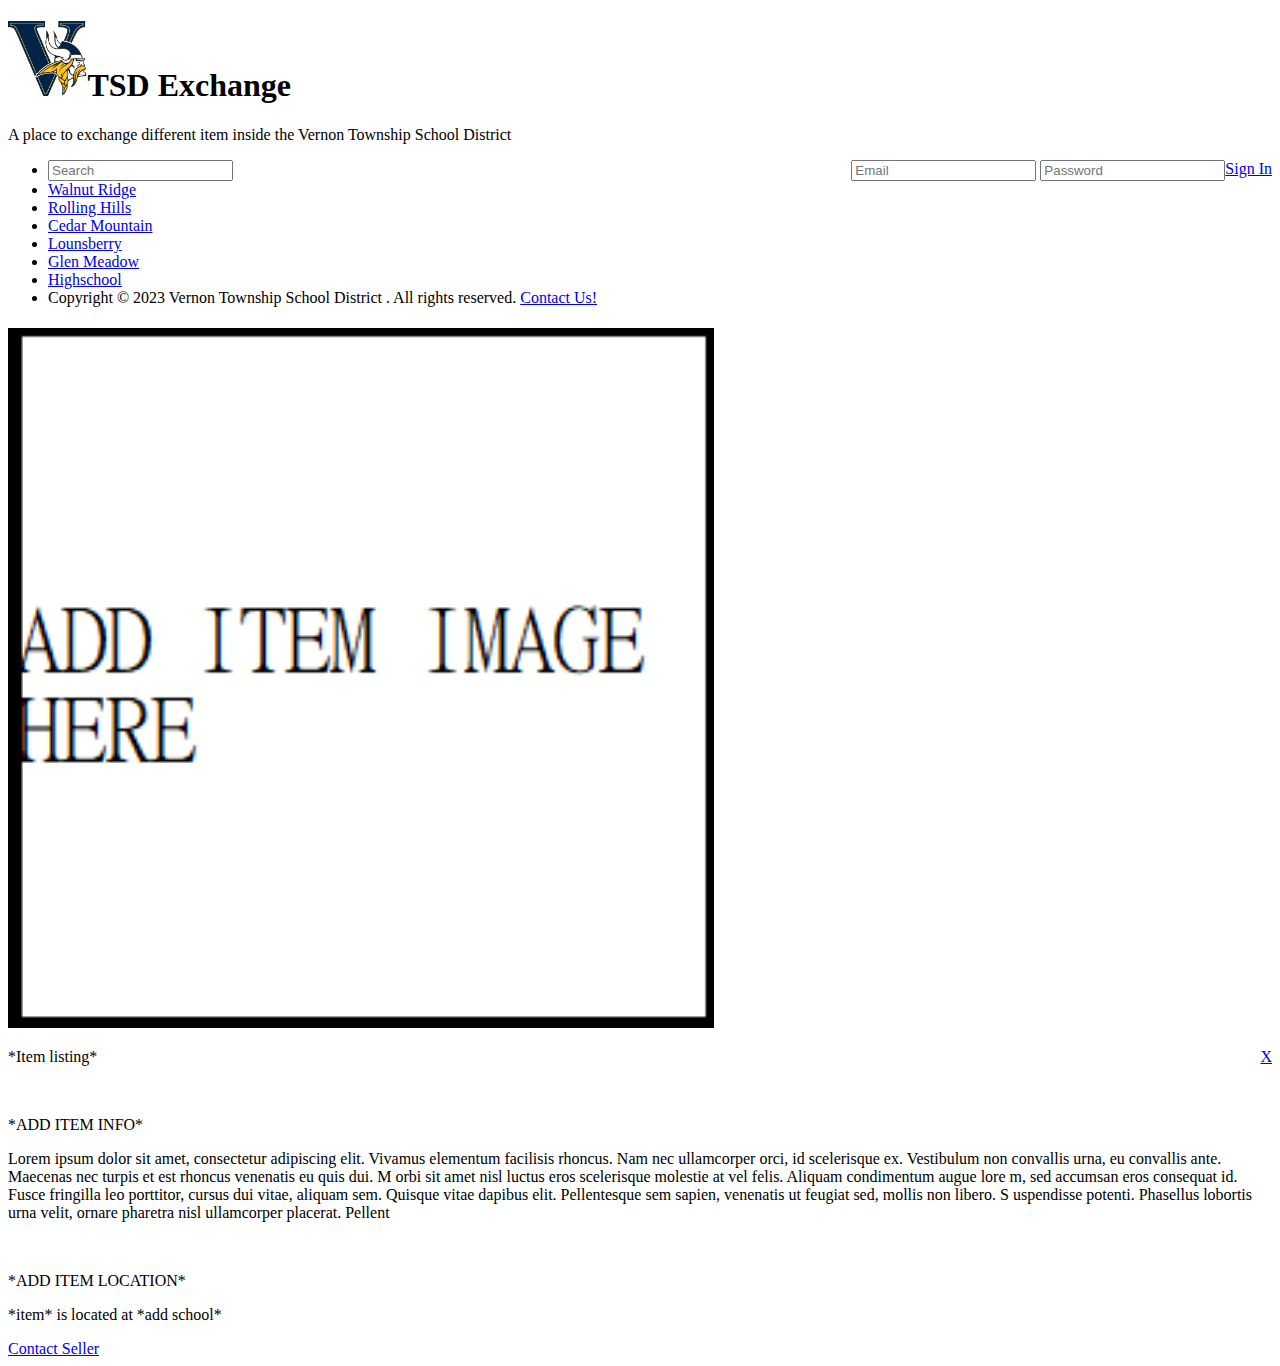
<file: itemPage.html>
<!DOCTYPE html>
<html lang="en">
<head>
    <meta charset="UTF-8">
    <title>VTSD Exchange</title>
    <link href="https://cdn.jsdelivr.net/npm/bootstrap@5.0.2/dist/css/bootstrap.min.css" rel="stylesheet"
          integrity="sha384-EVSTQN3/azprG1Anm3QDgpJLIm9Nao0Yz1ztcQTwFspd3yD65VohhpuuCOmLASjC" crossorigin="anonymous">
</head>
<body>

<div class="container">
    <div class="row">
        <div class="col bg-primary">
            <div class="mt-4 p-3 bg-primary text-white">
                <h1><img src="images/4741.png" height="75px"/>TSD Exchange</h1>
                <p>A place to exchange different item inside the Vernon Township School District</p>
            </div>
            <a href="#" class="btn btn-warning" style="float: right">Sign In</a>
            <div style="float: right">
                <input class="form-control" type="text" placeholder="Email">
                <input class="form-control" type="text" placeholder="Password">

        </div>
    </div>

    <div class="row">
        <div class="col-2 bg-warning">

            <nav class="navbar bg-light extendCol">
                <div class="container-fluid">
                    <ul class="navbar-nav">
                        <li class="nav-item">
                            <div class="row-2">
                                <input class="form-control" type="text" placeholder="Search">
                            </div>
                        </li>
                        <li class="nav-item">
                            <a class="nav-link" href="walnutRidge.html">Walnut Ridge</a>
                        </li>
                        <li class="nav-item">
                            <a class="nav-link" href="rollingHills.html">Rolling Hills</a>
                        </li>
                        <li class="nav-item">
                            <a class="nav-link" href="cedarMountain.html">Cedar Mountain</a>
                        </li>
                        <li class="nav-item">
                            <a class="nav-link" href="lounsberry.html">Lounsberry</a>
                        </li>
                        <li class="nav-item">
                            <a class="nav-link" href="glenMeadow.html">Glen Meadow</a>
                        </li>
                        <li class="nav-item">
                            <a class="nav-link" href="vths.html">Highschool</a>
                        </li>

                        <li class="nav-item" style="vertical-align: text-bottom">
                            <div class="row-2">Copyright © 2023 Vernon Township School District . All rights reserved.
                                <a href="conUs.html">Contact Us!</a>
                            </div>
                        </li>
                    </ul>
                </div>
            </nav>

        </div>

        <div class="col">
            <div class="row">
                <div class="col">
                    <div class="row">
                        <div class="container  mt-3">
                            <h1 class="display-6">      </h1>
                        </div>
                        <div class="row">
                            <div class="col">
                                <img src="images/add.png" height="700px"/>
                            </div>
                            <div class="col">
                                <div>
                                    <a href="index.html" class="btn btn-primary" style="float: right">X</a>
                                </div>
                                <p class="h4">*Item listing*</p>
                                </br>
                                <p class="h6">*ADD ITEM INFO*</p>
                                <p>Lorem ipsum dolor sit amet, consectetur adipiscing elit. Vivamus
                                    elementum facilisis rhoncus. Nam nec ullamcorper orci, id scelerisque ex. Vestibulum non
                                    convallis urna, eu convallis ante. Maecenas nec turpis et est rhoncus venenatis eu quis dui. M
                                    orbi sit amet nisl luctus eros scelerisque molestie at vel felis. Aliquam condimentum augue lore
                                    m, sed accumsan eros consequat id. Fusce fringilla leo porttitor, cursus dui vitae, aliquam sem.
                                    Quisque vitae dapibus elit. Pellentesque sem sapien, venenatis ut feugiat sed, mollis non libero. S
                                    uspendisse potenti. Phasellus lobortis urna velit, ornare pharetra nisl ullamcorper placerat. Pellent
                                </p>
                                </br>
                                <p class="h6">*ADD ITEM LOCATION*</p>
                                <p>*item* is located at *add school*</p>
                                <div>
                                    <a href="#" class="btn btn-warning">Contact Seller</a>
                                </div>

                </div>
            </div>
        </div>
        <script src="https://cdn.jsdelivr.net/npm/bootstrap@5.0.2/dist/js/bootstrap.bundle.min.js"
                integrity="sha384-MrcW6ZMFYlzcLA8Nl+NtUVF0sA7MsXsP1UyJoMp4YLEuNSfAP+JcXn/tWtIaxVXM"
                crossorigin="anonymous"></script>
</body>
</html>
</file>
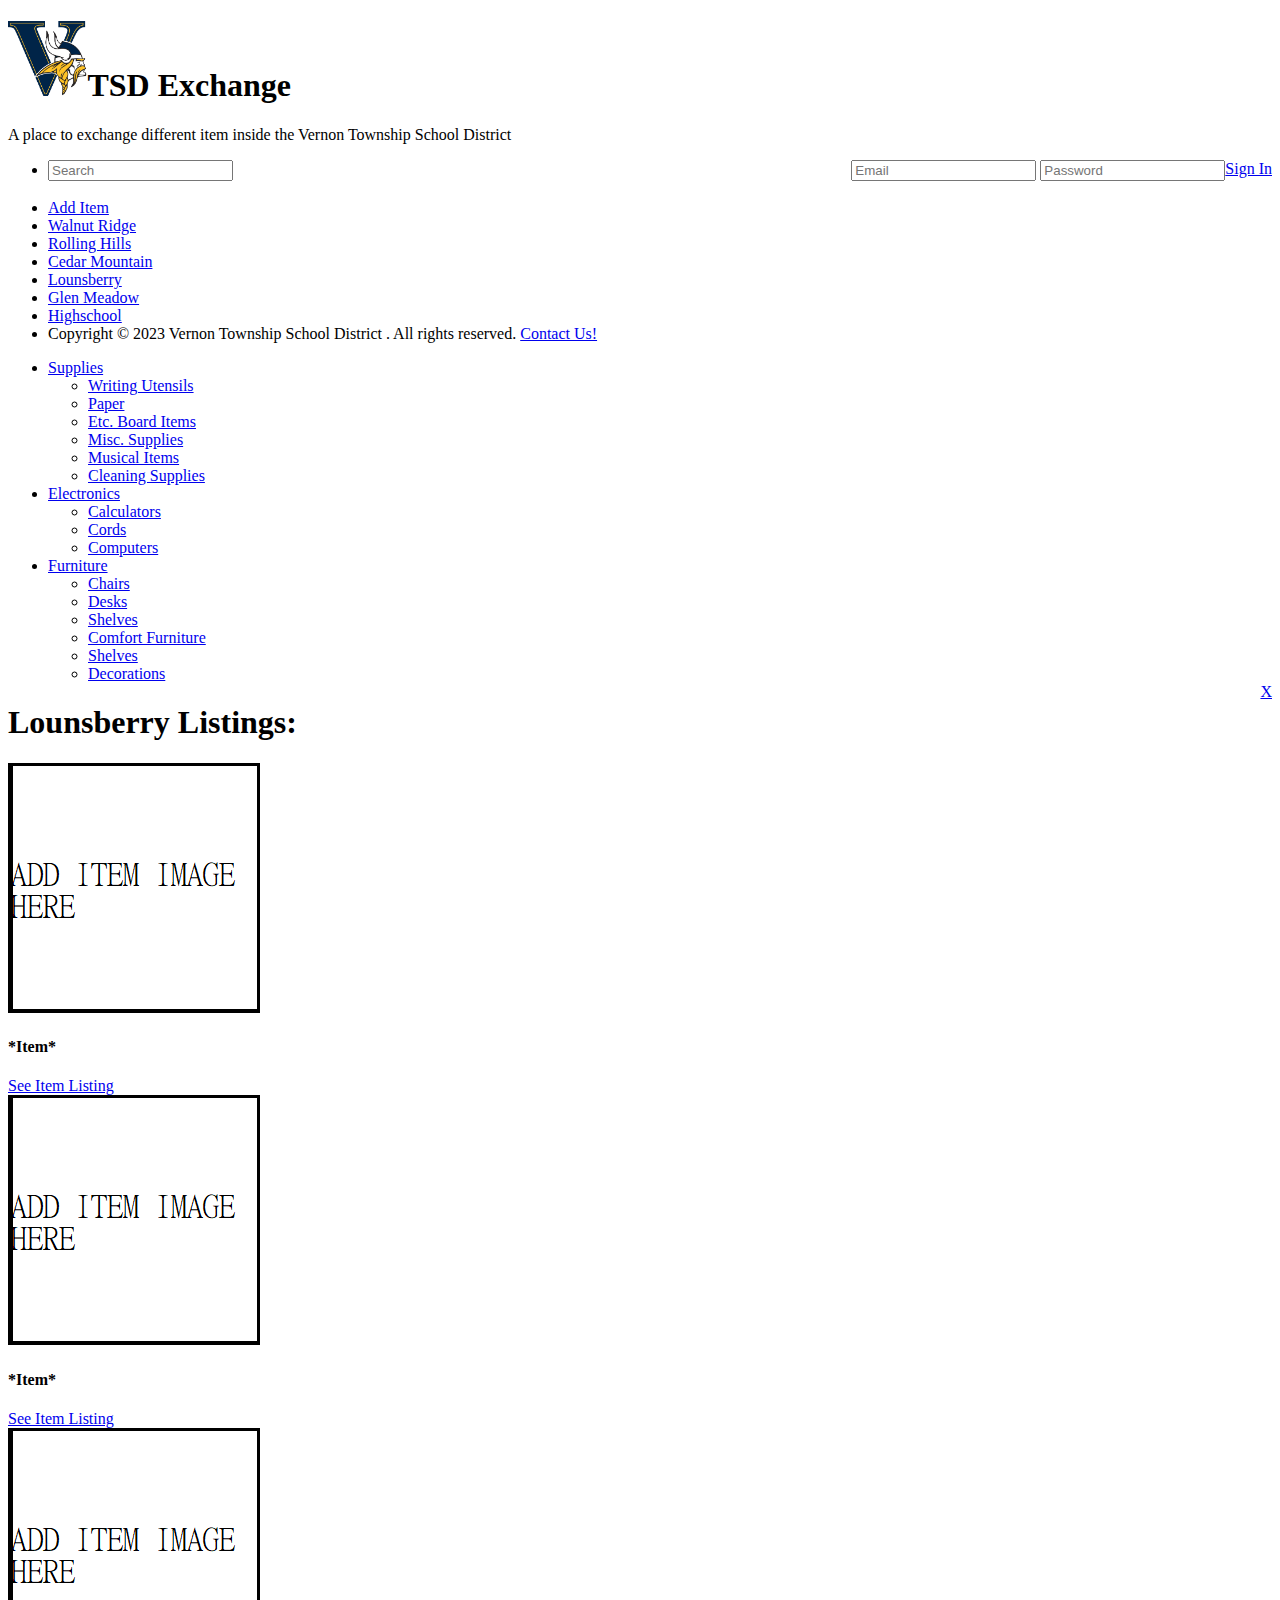
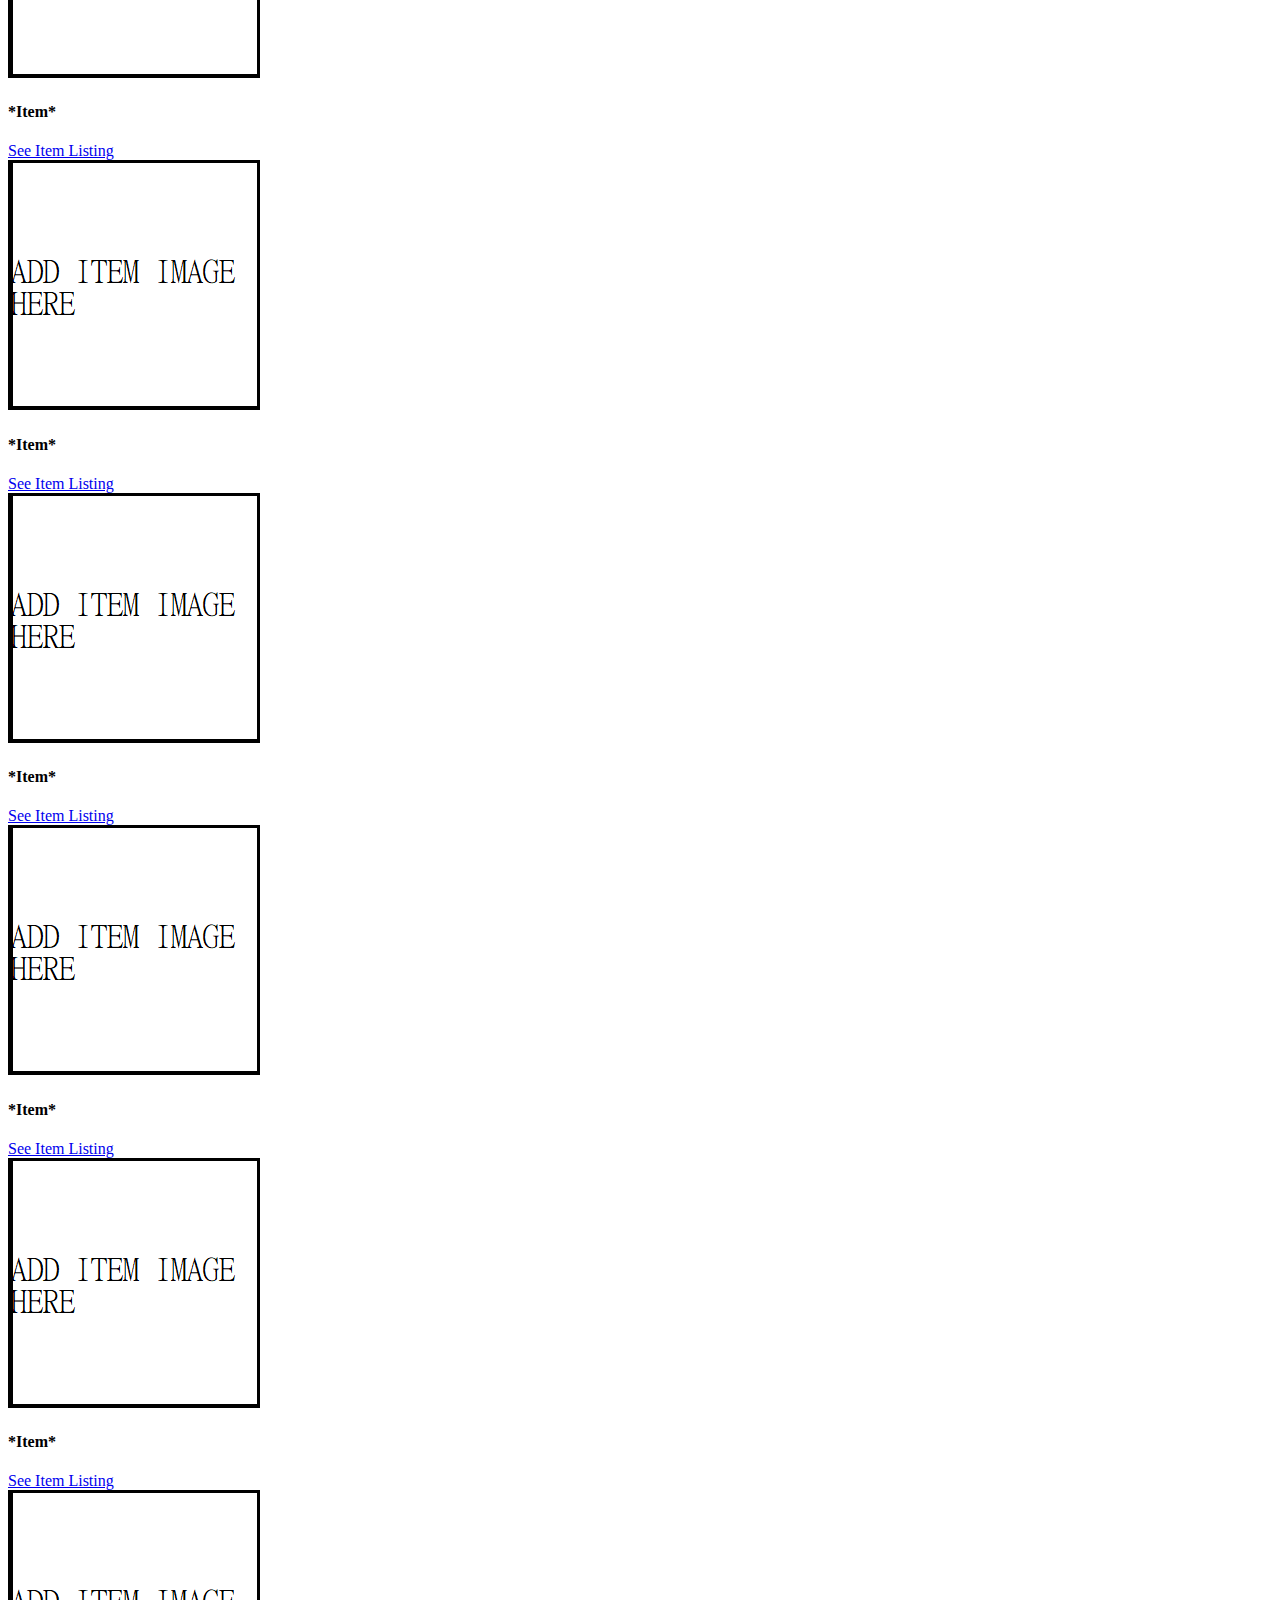
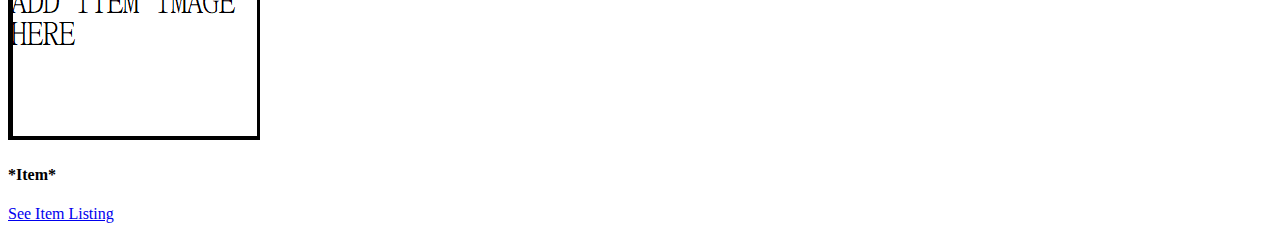
<file: lounsberry.html>
<!DOCTYPE html>
<html lang="en">
<head>
    <meta charset="UTF-8">
    <title>VTSD Exchange</title>
    <link href="https://cdn.jsdelivr.net/npm/bootstrap@5.0.2/dist/css/bootstrap.min.css" rel="stylesheet"
          integrity="sha384-EVSTQN3/azprG1Anm3QDgpJLIm9Nao0Yz1ztcQTwFspd3yD65VohhpuuCOmLASjC" crossorigin="anonymous">
</head>
<body>

<div class="container">
    <div class="row">
        <div class="col bg-primary">
            <div class="mt-4 p-3 bg-primary text-white">
                <h1><img src="images/4741.png" height="75px"/>TSD Exchange</h1>
                <p>A place to exchange different item inside the Vernon Township School District</p>
            </div>
            <a href="#" class="btn btn-warning" style="float: right">Sign In</a>
            <div style="float: right">
                <input class="form-control" type="text" placeholder="Email">
                <input class="form-control" type="text" placeholder="Password">
            </div>

        </div>
    </div>

    <div class="row">
        <div class="col-2 bg-warning">

            <nav class="navbar bg-light">
                <div class="container-fluid">
                    <ul class="navbar-nav">
                        <li class="nav-item">
                            <div class="row-2">
                                <input class="form-control" type="text" placeholder="Search">
                            </div>
                        </li>
                        </br>
                        <li class="nav-item">
                            <div>
                                <a href="#" class="btn btn-warning">Add Item</a>
                            </div>
                        </li>
                        <li class="nav-item">
                            <a class="nav-link" href="walnutRidge.html">Walnut Ridge</a>
                        </li>
                        <li class="nav-item">
                            <a class="nav-link" href="rollingHills.html">Rolling Hills</a>
                        </li>
                        <li class="nav-item">
                            <a class="nav-link" href="cedarMountain.html">Cedar Mountain</a>
                        </li>
                        <li class="nav-item">
                            <a class="nav-link" href="lounsberry.html">Lounsberry</a>
                        </li>
                        <li class="nav-item">
                            <a class="nav-link" href="glenMeadow.html">Glen Meadow</a>
                        </li>
                        <li class="nav-item">
                            <a class="nav-link" href="vths.html">Highschool</a>
                        </li>

                        <li class="nav-item" style="vertical-align: text-bottom">
                            <div class="row-2">Copyright © 2023 Vernon Township School District . All rights reserved.
                                <a href="conUs.html">Contact Us!</a>
                            </div>
                        </li>
                    </ul>
                </div>
            </nav>

        </div>

        <div class="col">
            <div class="row">
                <div class="col">
                    <div class="container bg-ligh t">
                        <nav class="navbar navbar-expand-sm bg-light">
                            <div class="container-fluid">
                                <ul class="navbar-nav">
                                    <li class="nav-item dropdown">
                                        <a class="nav-link dropdown-toggle" href="#" role="button"
                                           data-bs-toggle="dropdown">Supplies</a>
                                        <ul class="dropdown-menu">
                                            <li><a class="dropdown-item" href="#">Writing Utensils</a></li>
                                            <li><a class="dropdown-item" href="#">Paper</a></li>
                                            <li><a class="dropdown-item" href="#">Etc. Board Items</a></li>
                                            <li><a class="dropdown-item" href="#">Misc. Supplies</a></li>
                                            <li><a class="dropdown-item" href="#">Musical Items</a></li>
                                            <li><a class="dropdown-item" href="#">Cleaning Supplies</a></li>
                                        </ul>
                                    </li>
                                    <li class="nav-item dropdown">
                                        <a class="nav-link dropdown-toggle" href="#" role="button"
                                           data-bs-toggle="dropdown">Electronics</a>
                                        <ul class="dropdown-menu">
                                            <li><a class="dropdown-item" href="#">Calculators</a></li>
                                            <li><a class="dropdown-item" href="#">Cords</a></li>
                                            <li><a class="dropdown-item" href="#">Computers</a></li>
                                        </ul>
                                    </li>
                                    <li class="nav-item dropdown">
                                        <a class="nav-link dropdown-toggle" href="#" role="button"
                                           data-bs-toggle="dropdown">Furniture</a>
                                        <ul class="dropdown-menu">
                                            <li><a class="dropdown-item" href="#">Chairs</a></li>
                                            <li><a class="dropdown-item" href="#">Desks</a></li>
                                            <li><a class="dropdown-item" href="#">Shelves</a></li>
                                            <li><a class="dropdown-item" href="#">Comfort Furniture</a></li>
                                            <li><a class="dropdown-item" href="#">Shelves</a></li>
                                            <li><a class="dropdown-item" href="#">Decorations</a></li>
                                        </ul>

                                    </li>
                                    <div>
                                        <a href="index.html" class="btn btn-primary" style="float: right">X</a>
                                    </div>
                                </ul>
                            </div>
                        </nav>
                    </div>
                </div>
            </div>
            <div class="row">
                <div class="col">
                    <div class="container  mt-3">
                        <h1 class="display-6">Lounsberry Listings:</h1>
                    </div>
                </div>
            </div>
            <div class="row">
                <div class="col">
                    <div class="card" style="width:200px">
                        <img class="card-img-top" src="images/add.png" alt="Card image">
                        <div class="card-body">
                            <h4 class="card-title">*Item*</h4>
                            <a href="itemPage.html" class="btn btn-primary">See Item Listing</a>
                        </div>
                    </div>
                </div>
                <div class="col">
                    <div class="card" style="width:200px">
                        <img class="card-img-top" src="images/add.png" alt="Card image">
                        <div class="card-body">
                            <h4 class="card-title">*Item*</h4>
                            <a href="itemPage.html" class="btn btn-primary">See Item Listing</a>
                        </div>
                    </div>
                </div>
                <div class="col">
                    <div class="card" style="width:200px">
                        <img class="card-img-top" src="images/add.png" alt="Card image">
                        <div class="card-body">
                            <h4 class="card-title">*Item*</h4>
                            <a href="itemPage.html" class="btn btn-primary">See Item Listing</a>
                        </div>
                    </div>
                </div>
                <div class="col">
                    <div class="card" style="width:200px">
                        <img class="card-img-top" src="images/add.png" alt="Card image">
                        <div class="card-body">
                            <h4 class="card-title">*Item*</h4>
                            <a href="itemPage.html" class="btn btn-primary">See Item Listing</a>
                        </div>
                    </div>
                </div>
                <div class="col">
                    <div class="card" style="width:200px">
                        <img class="card-img-top" src="images/add.png" alt="Card image">
                        <div class="card-body">
                            <h4 class="card-title">*Item*</h4>
                            <a href="itemPage.html" class="btn btn-primary">See Item Listing</a>
                        </div>
                    </div>
                </div>
                <div class="col">
                    <div class="card" style="width:200px">
                        <img class="card-img-top" src="images/add.png" alt="Card image">
                        <div class="card-body">
                            <h4 class="card-title">*Item*</h4>
                            <a href="itemPage.html" class="btn btn-primary">See Item Listing</a>
                        </div>
                    </div>
                </div>
                <div class="col">
                    <div class="card" style="width:200px">
                        <img class="card-img-top" src="images/add.png" alt="Card image">
                        <div class="card-body">
                            <h4 class="card-title">*Item*</h4>
                            <a href="itemPage.html" class="btn btn-primary">See Item Listing</a>
                        </div>
                    </div>
                </div>
                <div class="col">
                    <div class="card" style="width:200px">
                        <img class="card-img-top" src="images/add.png" alt="Card image">
                        <div class="card-body">
                            <h4 class="card-title">*Item*</h4>
                            <a href="itemPage.html" class="btn btn-primary">See Item Listing</a>
                        </div>
                    </div>
                </div>
            </div>
        </div>
    </div>

</div>
</div>

<script src="https://cdn.jsdelivr.net/npm/bootstrap@5.0.2/dist/js/bootstrap.bundle.min.js"
        integrity="sha384-MrcW6ZMFYlzcLA8Nl+NtUVF0sA7MsXsP1UyJoMp4YLEuNSfAP+JcXn/tWtIaxVXM"
        crossorigin="anonymous"></script>
</body>
</html>
</file>
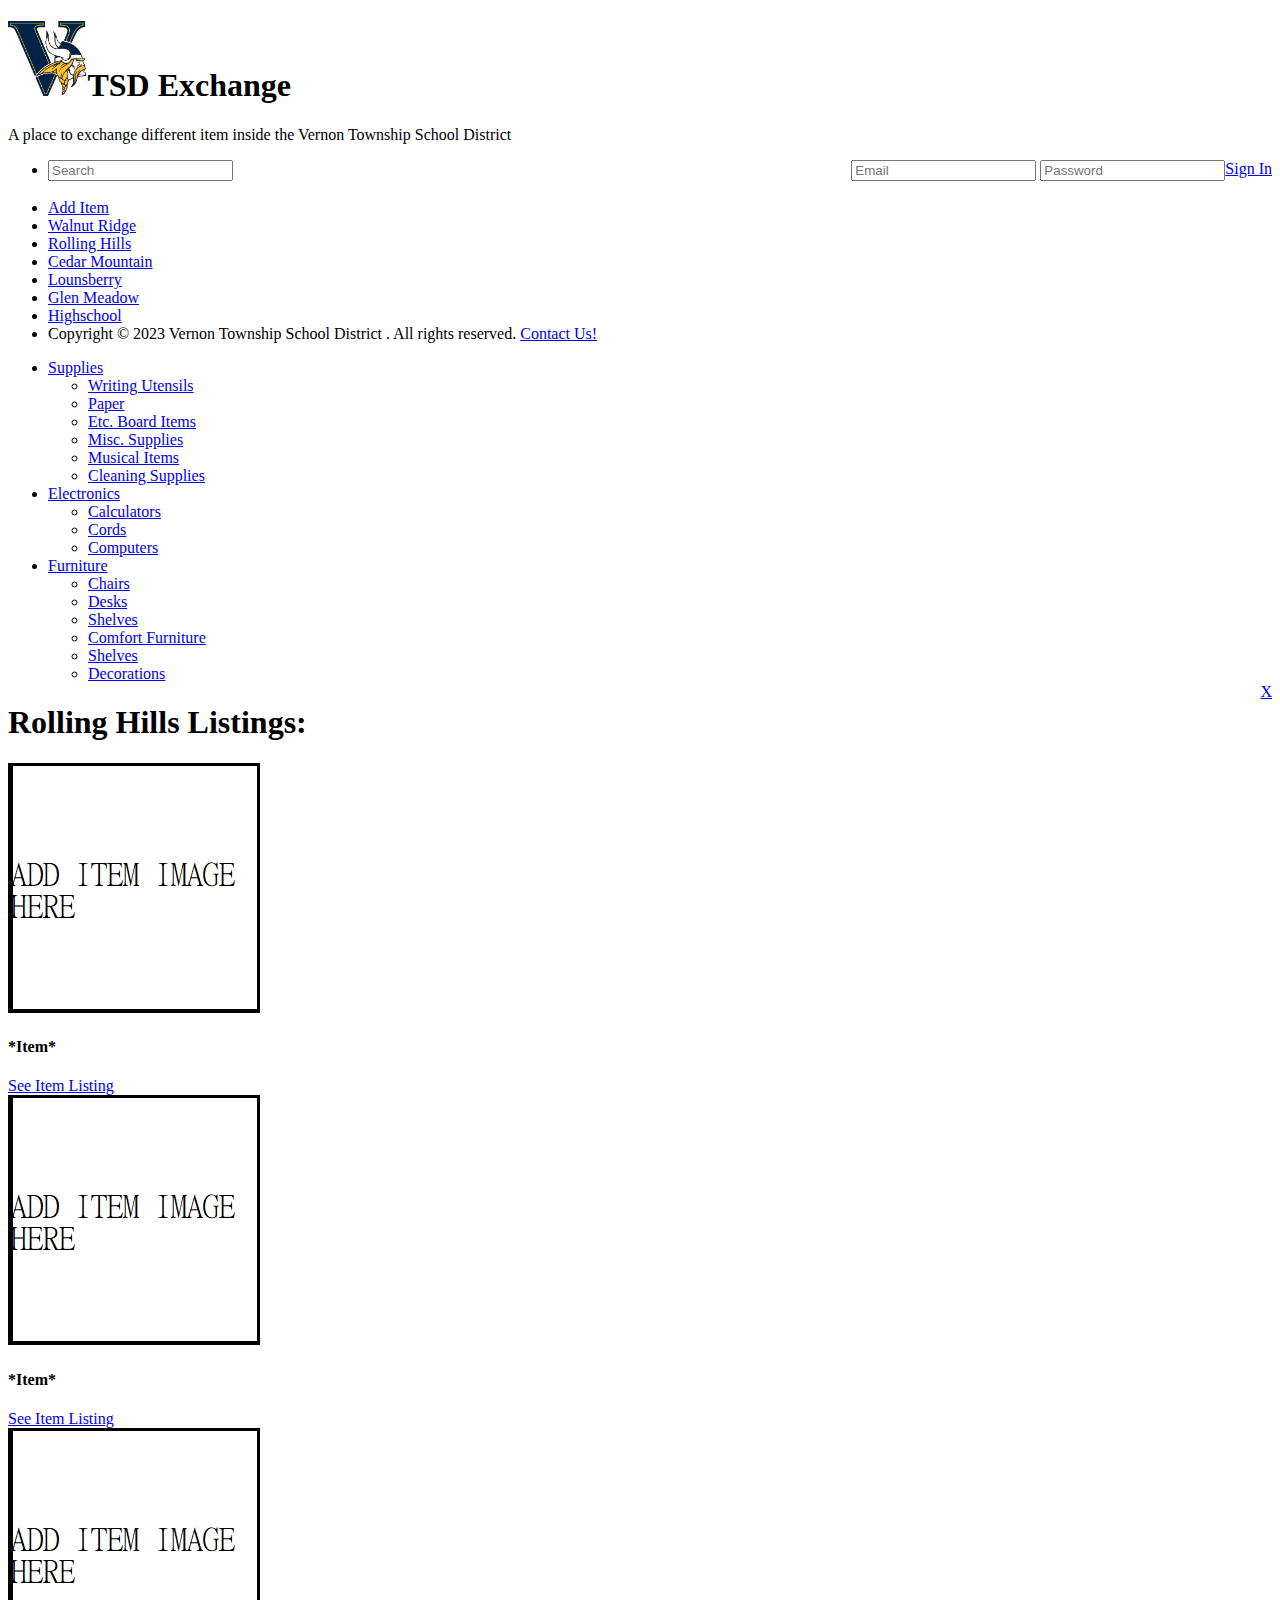
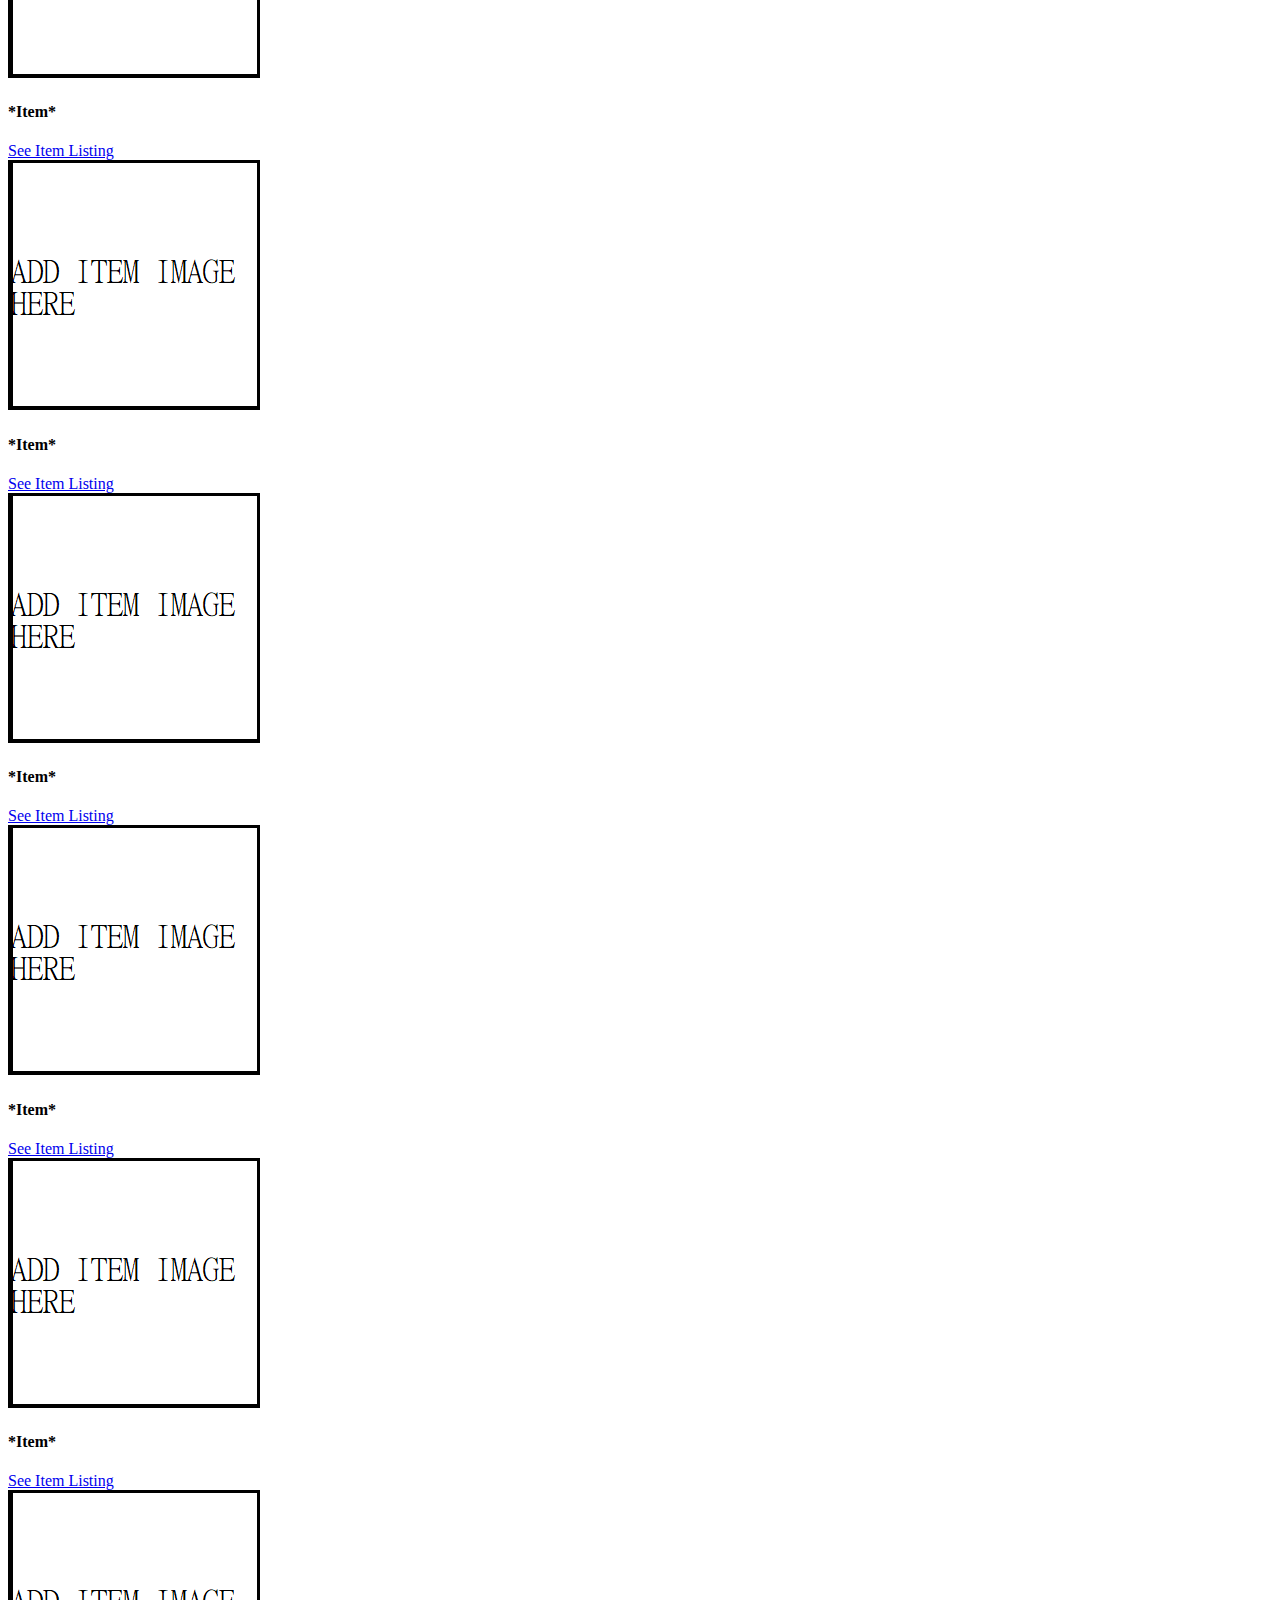
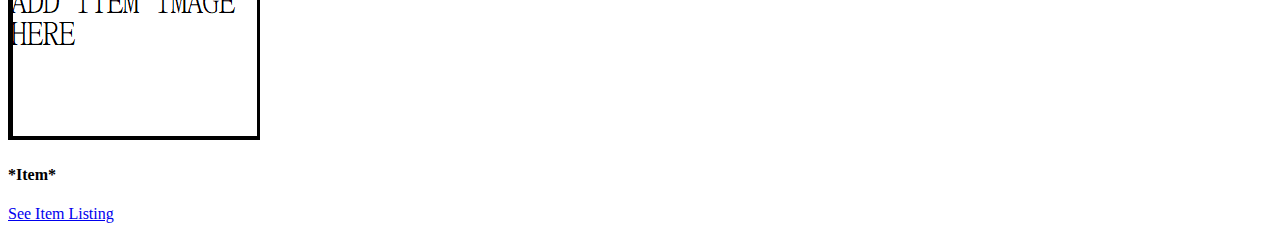
<file: rollingHills.html>
<!DOCTYPE html>
<html lang="en">
<head>
    <meta charset="UTF-8">
    <title>VTSD Exchange</title>
    <link href="https://cdn.jsdelivr.net/npm/bootstrap@5.0.2/dist/css/bootstrap.min.css" rel="stylesheet"
          integrity="sha384-EVSTQN3/azprG1Anm3QDgpJLIm9Nao0Yz1ztcQTwFspd3yD65VohhpuuCOmLASjC" crossorigin="anonymous">
</head>
<body>

<div class="container">
    <div class="row">
        <div class="col bg-primary">
            <div class="mt-4 p-3 bg-primary text-white">
                <h1><img src="images/4741.png" height="75px"/>TSD Exchange</h1>
                <p>A place to exchange different item inside the Vernon Township School District</p>
            </div>
            <a href="#" class="btn btn-warning" style="float: right">Sign In</a>
            <div style="float: right">
                <input class="form-control" type="text" placeholder="Email">
                <input class="form-control" type="text" placeholder="Password">
            </div>

        </div>
    </div>

    <div class="row">
        <div class="col-2 bg-warning">

            <nav class="navbar bg-light">
                <div class="container-fluid">
                    <ul class="navbar-nav">
                        <li class="nav-item">
                            <div class="row-2">
                                <input class="form-control" type="text" placeholder="Search">
                            </div>
                        </li>
                        </br>
                        <li class="nav-item">
                            <div>
                                <a href="#" class="btn btn-warning">Add Item</a>
                            </div>
                        </li>
                        <li class="nav-item">
                            <a class="nav-link" href="walnutRidge.html">Walnut Ridge</a>
                        </li>
                        <li class="nav-item">
                            <a class="nav-link" href="rollingHills.html">Rolling Hills</a>
                        </li>
                        <li class="nav-item">
                            <a class="nav-link" href="cedarMountain.html">Cedar Mountain</a>
                        </li>
                        <li class="nav-item">
                            <a class="nav-link" href="lounsberry.html">Lounsberry</a>
                        </li>
                        <li class="nav-item">
                            <a class="nav-link" href="glenMeadow.html">Glen Meadow</a>
                        </li>
                        <li class="nav-item">
                            <a class="nav-link" href="vths.html">Highschool</a>
                        </li>


                        <li class="nav-item" style="vertical-align: text-bottom">
                            <div class="row-2">Copyright © 2023 Vernon Township School District . All rights reserved.
                                <a href="conUs.html">Contact Us!</a>
                            </div>
                        </li>
                    </ul>
                </div>
            </nav>

        </div>

        <div class="col">
            <div class="row">
                <div class="col">
                    <div class="container bg-ligh t">
                        <nav class="navbar navbar-expand-sm bg-light">
                            <div class="container-fluid">
                                <ul class="navbar-nav">
                                    <li class="nav-item dropdown">
                                        <a class="nav-link dropdown-toggle" href="#" role="button"
                                           data-bs-toggle="dropdown">Supplies</a>
                                        <ul class="dropdown-menu">
                                            <li><a class="dropdown-item" href="#">Writing Utensils</a></li>
                                            <li><a class="dropdown-item" href="#">Paper</a></li>
                                            <li><a class="dropdown-item" href="#">Etc. Board Items</a></li>
                                            <li><a class="dropdown-item" href="#">Misc. Supplies</a></li>
                                            <li><a class="dropdown-item" href="#">Musical Items</a></li>
                                            <li><a class="dropdown-item" href="#">Cleaning Supplies</a></li>
                                        </ul>
                                    </li>
                                    <li class="nav-item dropdown">
                                        <a class="nav-link dropdown-toggle" href="#" role="button"
                                           data-bs-toggle="dropdown">Electronics</a>
                                        <ul class="dropdown-menu">
                                            <li><a class="dropdown-item" href="#">Calculators</a></li>
                                            <li><a class="dropdown-item" href="#">Cords</a></li>
                                            <li><a class="dropdown-item" href="#">Computers</a></li>
                                        </ul>
                                    </li>
                                    <li class="nav-item dropdown">
                                        <a class="nav-link dropdown-toggle" href="#" role="button"
                                           data-bs-toggle="dropdown">Furniture</a>
                                        <ul class="dropdown-menu">
                                            <li><a class="dropdown-item" href="#">Chairs</a></li>
                                            <li><a class="dropdown-item" href="#">Desks</a></li>
                                            <li><a class="dropdown-item" href="#">Shelves</a></li>
                                            <li><a class="dropdown-item" href="#">Comfort Furniture</a></li>
                                            <li><a class="dropdown-item" href="#">Shelves</a></li>
                                            <li><a class="dropdown-item" href="#">Decorations</a></li>

                                        </ul>
                                    </li>
                                    <div>
                                        <a href="index.html" class="btn btn-primary" style="float: right">X</a>
                                    </div>
                                </ul>
                            </div>
                        </nav>
                    </div>
                </div>
            </div>
            <div class="row">
                <div class="col">
                    <div class="container  mt-3">
                        <h1 class="display-6">Rolling Hills Listings:</h1>
                    </div>
                </div>
            </div>
            <div class="row">
                <div class="col">
                    <div class="card" style="width:200px">
                        <img class="card-img-top" src="images/add.png" alt="Card image">
                        <div class="card-body">
                            <h4 class="card-title">*Item*</h4>
                            <a href="itemPage.html" class="btn btn-primary">See Item Listing</a>
                        </div>
                    </div>
                </div>
                <div class="col">
                    <div class="card" style="width:200px">
                        <img class="card-img-top" src="images/add.png" alt="Card image">
                        <div class="card-body">
                            <h4 class="card-title">*Item*</h4>
                            <a href="itemPage.html" class="btn btn-primary">See Item Listing</a>
                        </div>
                    </div>
                </div>
                <div class="col">
                    <div class="card" style="width:200px">
                        <img class="card-img-top" src="images/add.png" alt="Card image">
                        <div class="card-body">
                            <h4 class="card-title">*Item*</h4>
                            <a href="itemPage.html" class="btn btn-primary">See Item Listing</a>
                        </div>
                    </div>
                </div>
                <div class="col">
                    <div class="card" style="width:200px">
                        <img class="card-img-top" src="images/add.png" alt="Card image">
                        <div class="card-body">
                            <h4 class="card-title">*Item*</h4>
                            <a href="itemPage.html" class="btn btn-primary">See Item Listing</a>
                        </div>
                    </div>
                </div>
                <div class="col">
                    <div class="card" style="width:200px">
                        <img class="card-img-top" src="images/add.png" alt="Card image">
                        <div class="card-body">
                            <h4 class="card-title">*Item*</h4>
                            <a href="itemPage.html" class="btn btn-primary">See Item Listing</a>
                        </div>
                    </div>
                </div>
                <div class="col">
                    <div class="card" style="width:200px">
                        <img class="card-img-top" src="images/add.png" alt="Card image">
                        <div class="card-body">
                            <h4 class="card-title">*Item*</h4>
                            <a href="itemPage.html" class="btn btn-primary">See Item Listing</a>
                        </div>
                    </div>
                </div>
                <div class="col">
                    <div class="card" style="width:200px">
                        <img class="card-img-top" src="images/add.png" alt="Card image">
                        <div class="card-body">
                            <h4 class="card-title">*Item*</h4>
                            <a href="itemPage.html" class="btn btn-primary">See Item Listing</a>
                        </div>
                    </div>
                </div>
                <div class="col">
                    <div class="card" style="width:200px">
                        <img class="card-img-top" src="images/add.png" alt="Card image">
                        <div class="card-body">
                            <h4 class="card-title">*Item*</h4>
                            <a href="itemPage.html" class="btn btn-primary">See Item Listing</a>
                        </div>
                    </div>
                </div>
            </div>
        </div>
    </div>

</div>
</div>

<script src="https://cdn.jsdelivr.net/npm/bootstrap@5.0.2/dist/js/bootstrap.bundle.min.js"
        integrity="sha384-MrcW6ZMFYlzcLA8Nl+NtUVF0sA7MsXsP1UyJoMp4YLEuNSfAP+JcXn/tWtIaxVXM"
        crossorigin="anonymous"></script>
</body>
</html>
</file>
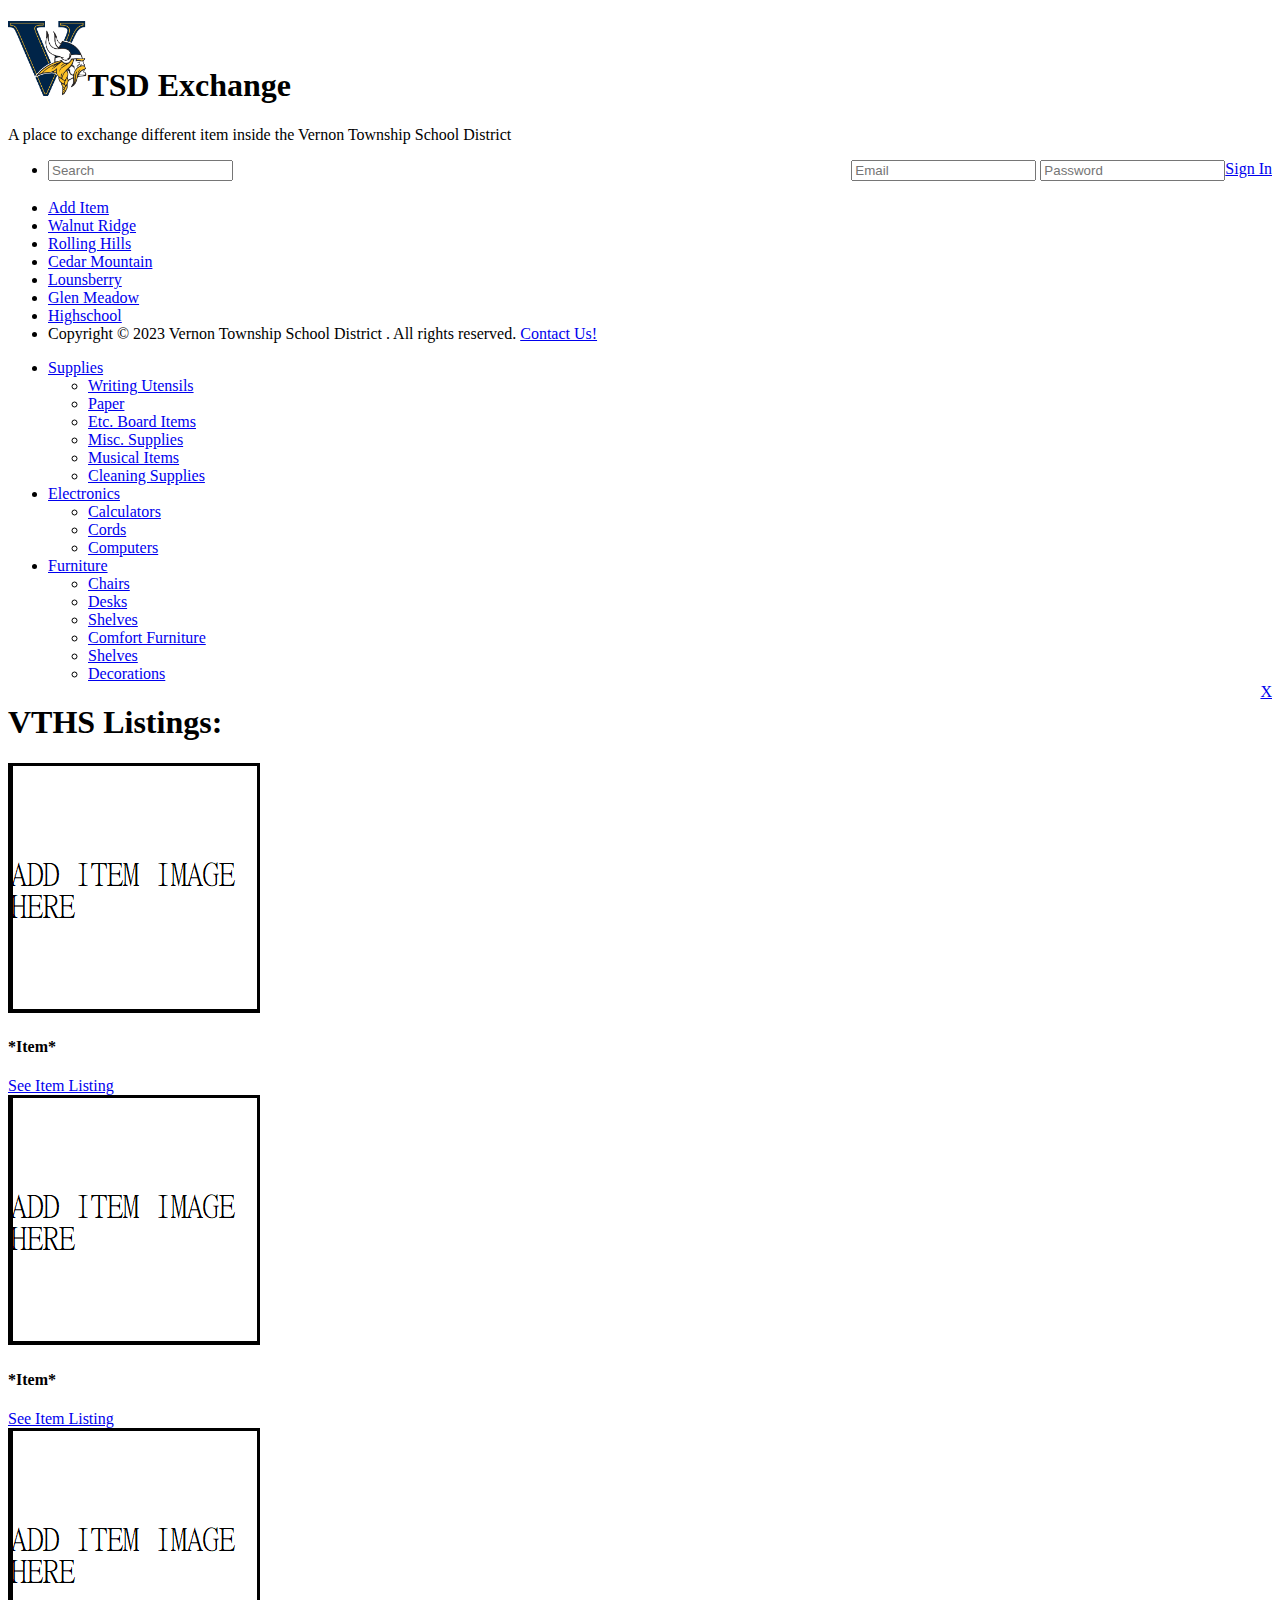
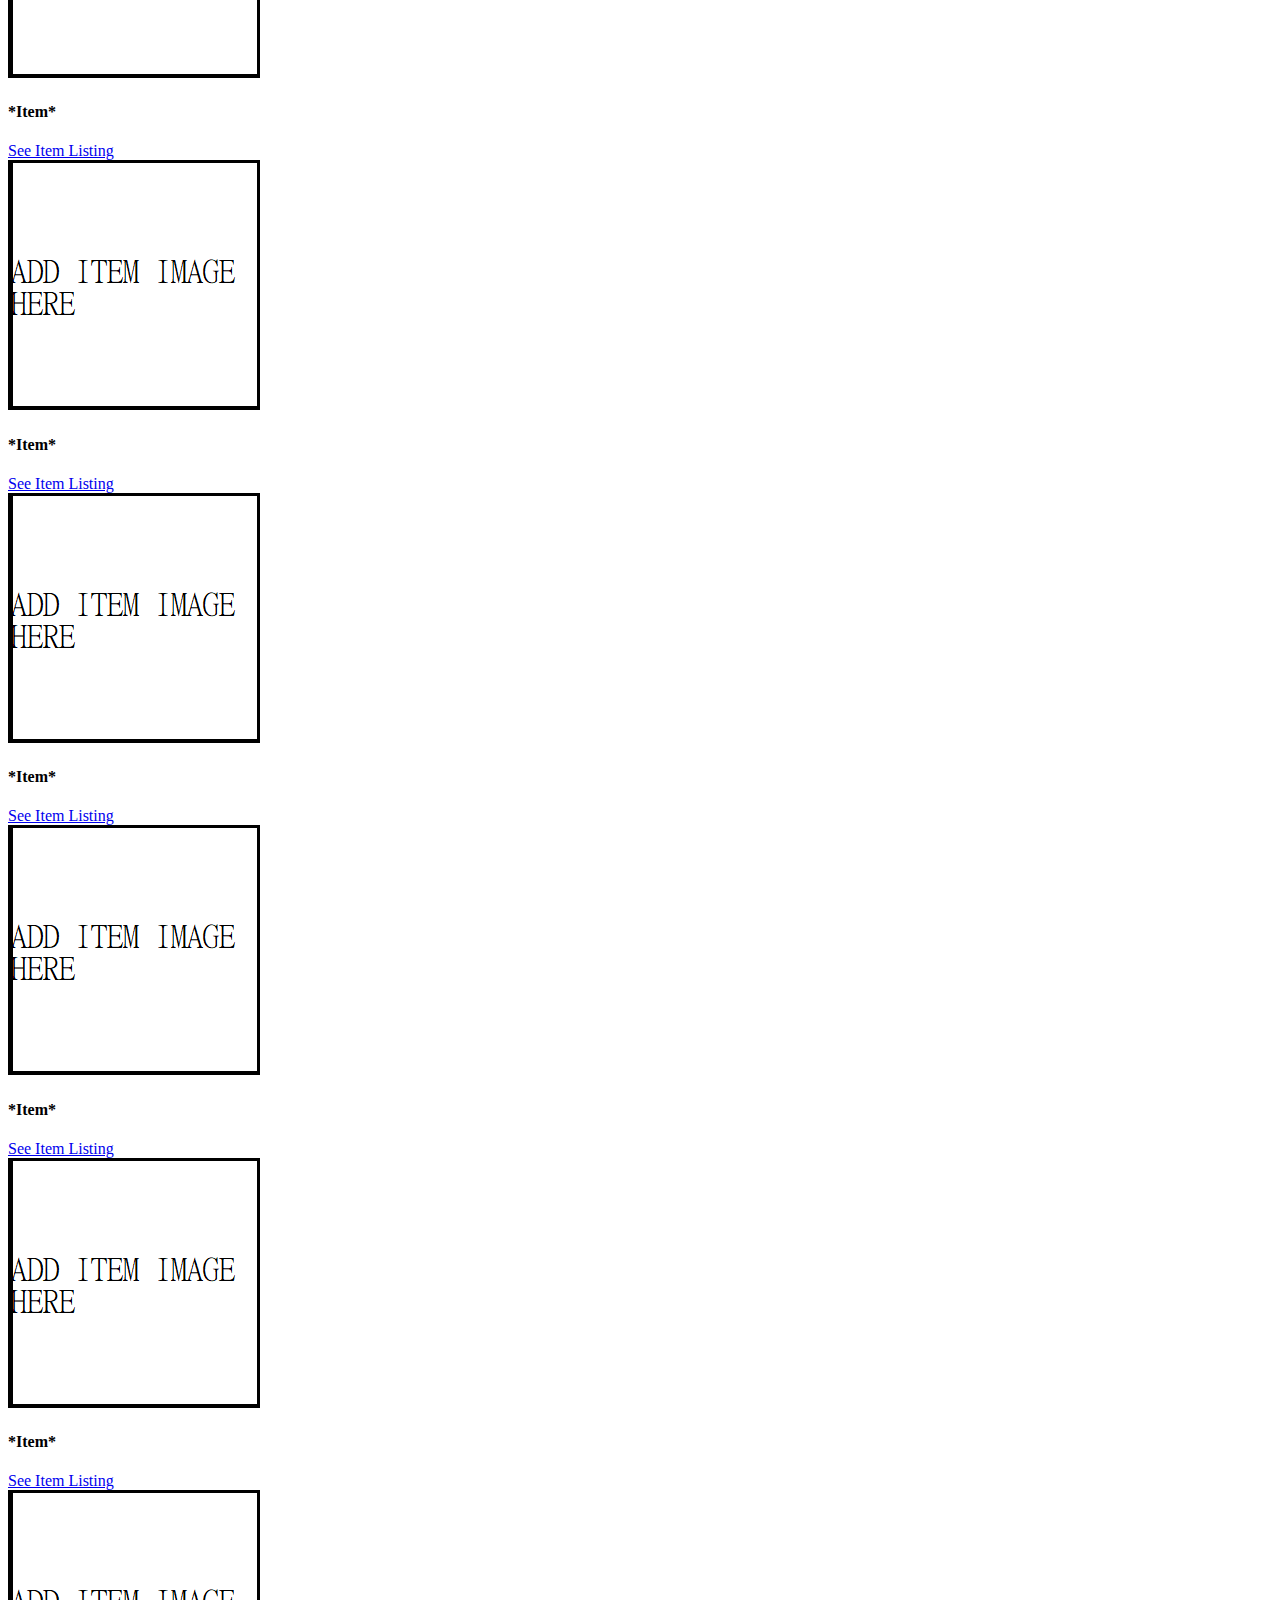
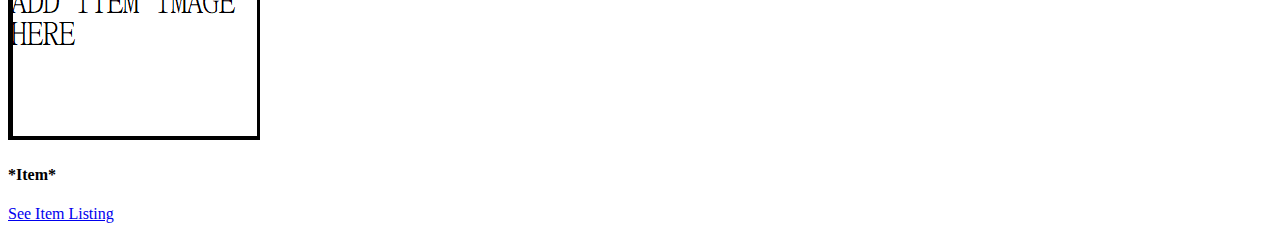
<file: vths.html>
<!DOCTYPE html>
<html lang="en">
<head>
    <meta charset="UTF-8">
    <title>VTSD Exchange</title>
    <link href="https://cdn.jsdelivr.net/npm/bootstrap@5.0.2/dist/css/bootstrap.min.css" rel="stylesheet"
          integrity="sha384-EVSTQN3/azprG1Anm3QDgpJLIm9Nao0Yz1ztcQTwFspd3yD65VohhpuuCOmLASjC" crossorigin="anonymous">
</head>
<body>

<div class="container">
    <div class="row">
        <div class="col bg-primary">
            <div class="mt-4 p-3 bg-primary text-white">
                <h1><img src="images/4741.png" height="75px"/>TSD Exchange</h1>
                <p>A place to exchange different item inside the Vernon Township School District</p>
            </div>
            <a href="#" class="btn btn-warning" style="float: right">Sign In</a>
            <div style="float: right">
                <input class="form-control" type="text" placeholder="Email">
                <input class="form-control" type="text" placeholder="Password">
            </div>

        </div>
    </div>

    <div class="row">
        <div class="col-2 bg-warning">

            <nav class="navbar bg-light">
                <div class="container-fluid">
                    <ul class="navbar-nav">
                        <li class="nav-item">
                            <div class="row-2">
                                <input class="form-control" type="text" placeholder="Search">
                            </div>
                        </li>
                        </br>
                        <li class="nav-item">
                            <div>
                                <a href="#" class="btn btn-warning">Add Item</a>
                            </div>
                        </li>
                        <li class="nav-item">
                            <a class="nav-link" href="walnutRidge.html">Walnut Ridge</a>
                        </li>
                        <li class="nav-item">
                            <a class="nav-link" href="rollingHills.html">Rolling Hills</a>
                        </li>
                        <li class="nav-item">
                            <a class="nav-link" href="cedarMountain.html">Cedar Mountain</a>
                        </li>
                        <li class="nav-item">
                            <a class="nav-link" href="lounsberry.html">Lounsberry</a>
                        </li>
                        <li class="nav-item">
                            <a class="nav-link" href="glenMeadow.html">Glen Meadow</a>
                        </li>
                        <li class="nav-item">
                            <a class="nav-link" href="vths.html">Highschool</a>
                        </li>

                        <li class="nav-item" style="vertical-align: text-bottom">
                            <div class="row-2">Copyright © 2023 Vernon Township School District . All rights reserved.
                                <a href="conUs.html">Contact Us!</a>
                            </div>
                        </li>
                    </ul>
                </div>
            </nav>

        </div>

        <div class="col">
            <div class="row">
                <div class="col">
                    <div class="container bg-ligh t">
                        <nav class="navbar navbar-expand-sm bg-light">
                            <div class="container-fluid">
                                <ul class="navbar-nav">
                                    <li class="nav-item dropdown">
                                        <a class="nav-link dropdown-toggle" href="#" role="button"
                                           data-bs-toggle="dropdown">Supplies</a>
                                        <ul class="dropdown-menu">
                                            <li><a class="dropdown-item" href="#">Writing Utensils</a></li>
                                            <li><a class="dropdown-item" href="#">Paper</a></li>
                                            <li><a class="dropdown-item" href="#">Etc. Board Items</a></li>
                                            <li><a class="dropdown-item" href="#">Misc. Supplies</a></li>
                                            <li><a class="dropdown-item" href="#">Musical Items</a></li>
                                            <li><a class="dropdown-item" href="#">Cleaning Supplies</a></li>
                                        </ul>
                                    </li>
                                    <li class="nav-item dropdown">
                                        <a class="nav-link dropdown-toggle" href="#" role="button"
                                           data-bs-toggle="dropdown">Electronics</a>
                                        <ul class="dropdown-menu">
                                            <li><a class="dropdown-item" href="#">Calculators</a></li>
                                            <li><a class="dropdown-item" href="#">Cords</a></li>
                                            <li><a class="dropdown-item" href="#">Computers</a></li>
                                        </ul>
                                    </li>
                                    <li class="nav-item dropdown">
                                        <a class="nav-link dropdown-toggle" href="#" role="button"
                                           data-bs-toggle="dropdown">Furniture</a>
                                        <ul class="dropdown-menu">
                                            <li><a class="dropdown-item" href="#">Chairs</a></li>
                                            <li><a class="dropdown-item" href="#">Desks</a></li>
                                            <li><a class="dropdown-item" href="#">Shelves</a></li>
                                            <li><a class="dropdown-item" href="#">Comfort Furniture</a></li>
                                            <li><a class="dropdown-item" href="#">Shelves</a></li>
                                            <li><a class="dropdown-item" href="#">Decorations</a></li>
                                        </ul>
                                    </li>
                                    <div>
                                        <a href="index.html" class="btn btn-primary" style="float: right">X</a>
                                    </div>
                                </ul>
                            </div>
                        </nav>
                    </div>
                </div>
            </div>
            <div class="row">
                <div class="col">
                    <div class="container  mt-3">
                        <h1 class="display-6">VTHS Listings:</h1>
                    </div>
                </div>
            </div>
            <div class="row">
                <div class="col">
                    <div class="card" style="width:200px">
                        <img class="card-img-top" src="images/add.png" alt="Card image">
                        <div class="card-body">
                            <h4 class="card-title">*Item*</h4>
                            <a href="itemPage.html" class="btn btn-primary">See Item Listing</a>
                        </div>
                    </div>
                </div>
                <div class="col">
                    <div class="card" style="width:200px">
                        <img class="card-img-top" src="images/add.png" alt="Card image">
                        <div class="card-body">
                            <h4 class="card-title">*Item*</h4>
                            <a href="itemPage.html" class="btn btn-primary">See Item Listing</a>
                        </div>
                    </div>
                </div>
                <div class="col">
                    <div class="card" style="width:200px">
                        <img class="card-img-top" src="images/add.png" alt="Card image">
                        <div class="card-body">
                            <h4 class="card-title">*Item*</h4>
                            <a href="itemPage.html" class="btn btn-primary">See Item Listing</a>
                        </div>
                    </div>
                </div>
                <div class="col">
                    <div class="card" style="width:200px">
                        <img class="card-img-top" src="images/add.png" alt="Card image">
                        <div class="card-body">
                            <h4 class="card-title">*Item*</h4>
                            <a href="itemPage.html" class="btn btn-primary">See Item Listing</a>
                        </div>
                    </div>
                </div>
                <div class="col">
                    <div class="card" style="width:200px">
                        <img class="card-img-top" src="images/add.png" alt="Card image">
                        <div class="card-body">
                            <h4 class="card-title">*Item*</h4>
                            <a href="itemPage.html" class="btn btn-primary">See Item Listing</a>
                        </div>
                    </div>
                </div>
                <div class="col">
                    <div class="card" style="width:200px">
                        <img class="card-img-top" src="images/add.png" alt="Card image">
                        <div class="card-body">
                            <h4 class="card-title">*Item*</h4>
                            <a href="itemPage.html" class="btn btn-primary">See Item Listing</a>
                        </div>
                    </div>
                </div>
                <div class="col">
                    <div class="card" style="width:200px">
                        <img class="card-img-top" src="images/add.png" alt="Card image">
                        <div class="card-body">
                            <h4 class="card-title">*Item*</h4>
                            <a href="itemPage.html" class="btn btn-primary">See Item Listing</a>
                        </div>
                    </div>
                </div>
                <div class="col">
                    <div class="card" style="width:200px">
                        <img class="card-img-top" src="images/add.png" alt="Card image">
                        <div class="card-body">
                            <h4 class="card-title">*Item*</h4>
                            <a href="itemPage.html" class="btn btn-primary">See Item Listing</a>
                        </div>
                    </div>
                </div>
            </div>
        </div>
    </div>

</div>
</div>

<script src="https://cdn.jsdelivr.net/npm/bootstrap@5.0.2/dist/js/bootstrap.bundle.min.js"
        integrity="sha384-MrcW6ZMFYlzcLA8Nl+NtUVF0sA7MsXsP1UyJoMp4YLEuNSfAP+JcXn/tWtIaxVXM"
        crossorigin="anonymous"></script>
</body>
</html>
</file>
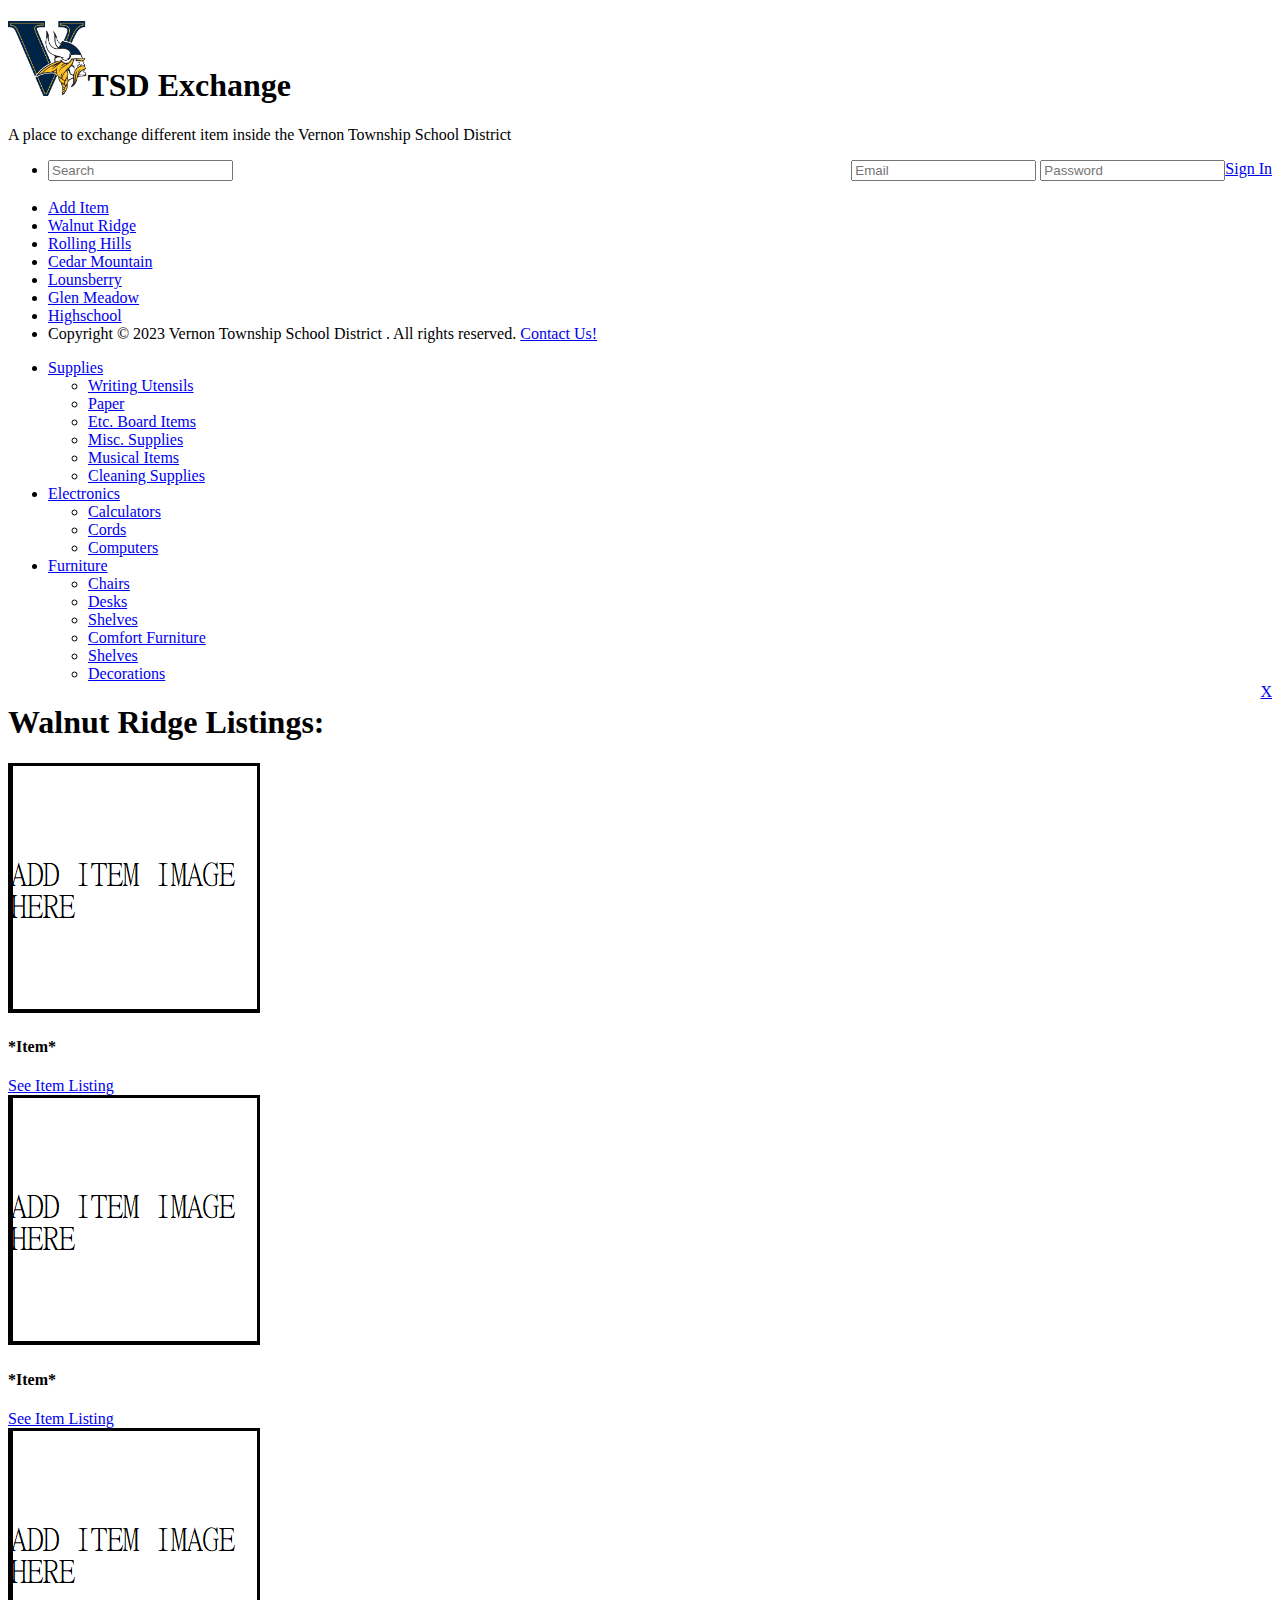
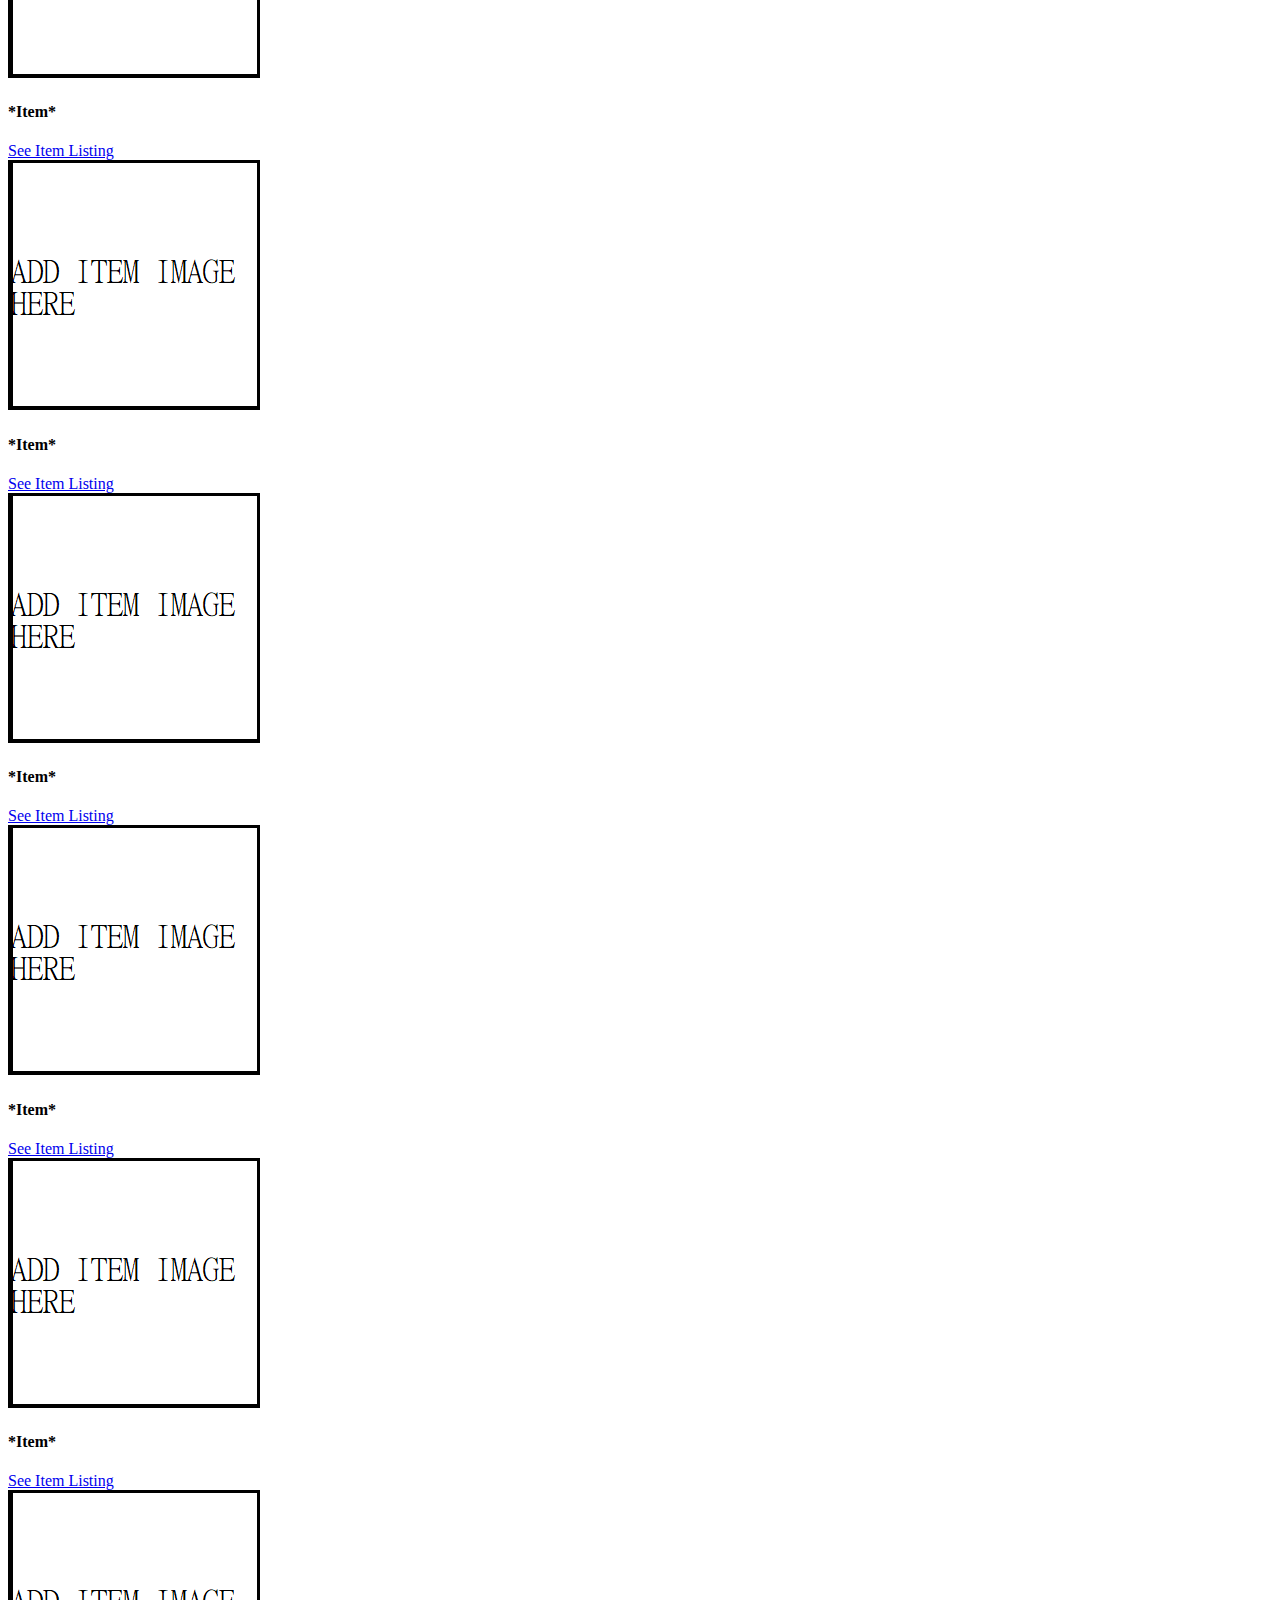
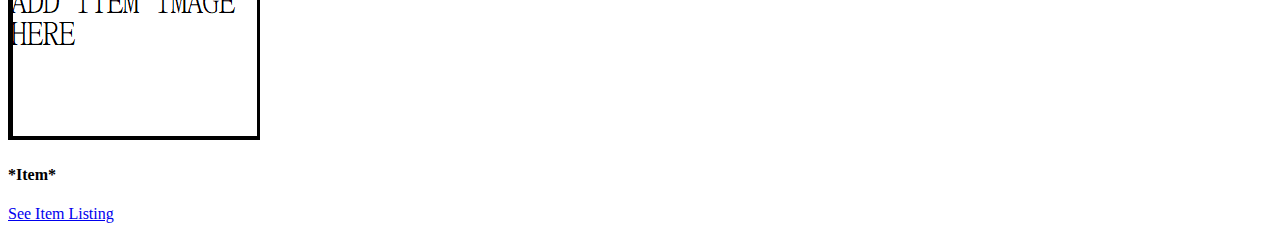
<file: walnutRidge.html>
<!DOCTYPE html>
<html lang="en">
<head>
    <meta charset="UTF-8">
    <title>VTSD Exchange</title>
    <link href="https://cdn.jsdelivr.net/npm/bootstrap@5.0.2/dist/css/bootstrap.min.css" rel="stylesheet"
          integrity="sha384-EVSTQN3/azprG1Anm3QDgpJLIm9Nao0Yz1ztcQTwFspd3yD65VohhpuuCOmLASjC" crossorigin="anonymous">
</head>
<body>

<div class="container">
    <div class="row">
        <div class="col bg-primary">
            <div class="mt-4 p-3 bg-primary text-white">
                <h1><img src="images/4741.png" height="75px"/>TSD Exchange</h1>
                <p>A place to exchange different item inside the Vernon Township School District</p>
            </div>
            <a href="#" class="btn btn-warning" style="float: right">Sign In</a>
            <div style="float: right">
                <input class="form-control" type="text" placeholder="Email">
                <input class="form-control" type="text" placeholder="Password">
            </div>

        </div>
    </div>

    <div class="row">
        <div class="col-2 bg-warning">

            <nav class="navbar bg-light">
                <div class="container-fluid">
                    <ul class="navbar-nav">
                        <li class="nav-item">
                            <div class="row-2">
                                <input class="form-control" type="text" placeholder="Search">
                            </div>
                        </li>
                        </br>
                        <li class="nav-item">
                            <div>
                                <a href="#" class="btn btn-warning">Add Item</a>
                            </div>
                        </li>
                        <li class="nav-item">
                            <a class="nav-link" href="walnutRidge.html">Walnut Ridge</a>
                        </li>
                        <li class="nav-item">
                            <a class="nav-link" href="rollingHills.html">Rolling Hills</a>
                        </li>
                        <li class="nav-item">
                            <a class="nav-link" href="cedarMountain.html">Cedar Mountain</a>
                        </li>
                        <li class="nav-item">
                            <a class="nav-link" href="lounsberry.html">Lounsberry</a>
                        </li>
                        <li class="nav-item">
                            <a class="nav-link" href="glenMeadow.html">Glen Meadow</a>
                        </li>
                        <li class="nav-item">
                            <a class="nav-link" href="vths.html">Highschool</a>
                        </li>

                        <li class="nav-item" style="vertical-align: text-bottom">
                            <div class="row-2">Copyright © 2023 Vernon Township School District . All rights reserved.
                                <a href="conUs.html">Contact Us!</a>
                            </div>
                        </li>
                    </ul>
                </div>
            </nav>

        </div>

        <div class="col">
            <div class="row">
                <div class="col">
                    <div class="container bg-ligh t">
                        <nav class="navbar navbar-expand-sm bg-light">
                            <div class="container-fluid">
                                <ul class="navbar-nav">
                                    <li class="nav-item dropdown">
                                        <a class="nav-link dropdown-toggle" href="#" role="button"
                                           data-bs-toggle="dropdown">Supplies</a>
                                        <ul class="dropdown-menu">
                                            <li><a class="dropdown-item" href="#">Writing Utensils</a></li>
                                            <li><a class="dropdown-item" href="#">Paper</a></li>
                                            <li><a class="dropdown-item" href="#">Etc. Board Items</a></li>
                                            <li><a class="dropdown-item" href="#">Misc. Supplies</a></li>
                                            <li><a class="dropdown-item" href="#">Musical Items</a></li>
                                            <li><a class="dropdown-item" href="#">Cleaning Supplies</a></li>
                                        </ul>
                                    </li>
                                    <li class="nav-item dropdown">
                                        <a class="nav-link dropdown-toggle" href="#" role="button"
                                           data-bs-toggle="dropdown">Electronics</a>
                                        <ul class="dropdown-menu">
                                            <li><a class="dropdown-item" href="#">Calculators</a></li>
                                            <li><a class="dropdown-item" href="#">Cords</a></li>
                                            <li><a class="dropdown-item" href="#">Computers</a></li>
                                        </ul>
                                    </li>
                                    <li class="nav-item dropdown">
                                        <a class="nav-link dropdown-toggle" href="#" role="button"
                                           data-bs-toggle="dropdown">Furniture</a>
                                        <ul class="dropdown-menu">
                                            <li><a class="dropdown-item" href="#">Chairs</a></li>
                                            <li><a class="dropdown-item" href="#">Desks</a></li>
                                            <li><a class="dropdown-item" href="#">Shelves</a></li>
                                            <li><a class="dropdown-item" href="#">Comfort Furniture</a></li>
                                            <li><a class="dropdown-item" href="#">Shelves</a></li>
                                            <li><a class="dropdown-item" href="#">Decorations</a></li>
                                        </ul>
                                    </li>
                                    <div>
                                        <a href="index.html" class="btn btn-primary" style="float: right">X</a>
                                    </div>
                                </ul>
                            </div>
                        </nav>
                    </div>
                </div>
            </div>
            <div class="row">
                <div class="col">
                    <div class="container  mt-3">
                        <h1 class="display-6">Walnut Ridge Listings:</h1>
                    </div>
                </div>
            </div>
            <div class="row">
                <div class="col">
                    <div class="card" style="width:200px">
                        <img class="card-img-top" src="images/add.png" alt="Card image">
                        <div class="card-body">
                            <h4 class="card-title">*Item*</h4>
                            <a href="itemPage.html" class="btn btn-primary">See Item Listing</a>
                        </div>
                    </div>
                </div>
                <div class="col">
                    <div class="card" style="width:200px">
                        <img class="card-img-top" src="images/add.png" alt="Card image">
                        <div class="card-body">
                            <h4 class="card-title">*Item*</h4>
                            <a href="itemPage.html" class="btn btn-primary">See Item Listing</a>
                        </div>
                    </div>
                </div>
                <div class="col">
                    <div class="card" style="width:200px">
                        <img class="card-img-top" src="images/add.png" alt="Card image">
                        <div class="card-body">
                            <h4 class="card-title">*Item*</h4>
                            <a href="itemPage.html" class="btn btn-primary">See Item Listing</a>
                        </div>
                    </div>
                </div>
                <div class="col">
                    <div class="card" style="width:200px">
                        <img class="card-img-top" src="images/add.png" alt="Card image">
                        <div class="card-body">
                            <h4 class="card-title">*Item*</h4>
                            <a href="itemPage.html" class="btn btn-primary">See Item Listing</a>
                        </div>
                    </div>
                </div>
                <div class="col">
                    <div class="card" style="width:200px">
                        <img class="card-img-top" src="images/add.png" alt="Card image">
                        <div class="card-body">
                            <h4 class="card-title">*Item*</h4>
                            <a href="itemPage.html" class="btn btn-primary">See Item Listing</a>
                        </div>
                    </div>
                </div>
                <div class="col">
                    <div class="card" style="width:200px">
                        <img class="card-img-top" src="images/add.png" alt="Card image">
                        <div class="card-body">
                            <h4 class="card-title">*Item*</h4>
                            <a href="itemPage.html" class="btn btn-primary">See Item Listing</a>
                        </div>
                    </div>
                </div>
                <div class="col">
                    <div class="card" style="width:200px">
                        <img class="card-img-top" src="images/add.png" alt="Card image">
                        <div class="card-body">
                            <h4 class="card-title">*Item*</h4>
                            <a href="itemPage.html" class="btn btn-primary">See Item Listing</a>
                        </div>
                    </div>
                </div>
                <div class="col">
                    <div class="card" style="width:200px">
                        <img class="card-img-top" src="images/add.png" alt="Card image">
                        <div class="card-body">
                            <h4 class="card-title">*Item*</h4>
                            <a href="itemPage.html" class="btn btn-primary">See Item Listing</a>
                        </div>
                    </div>
                </div>
            </div>
        </div>
    </div>

</div>
</div>

<script src="https://cdn.jsdelivr.net/npm/bootstrap@5.0.2/dist/js/bootstrap.bundle.min.js"
        integrity="sha384-MrcW6ZMFYlzcLA8Nl+NtUVF0sA7MsXsP1UyJoMp4YLEuNSfAP+JcXn/tWtIaxVXM"
        crossorigin="anonymous"></script>
</body>
</html>
</file>
